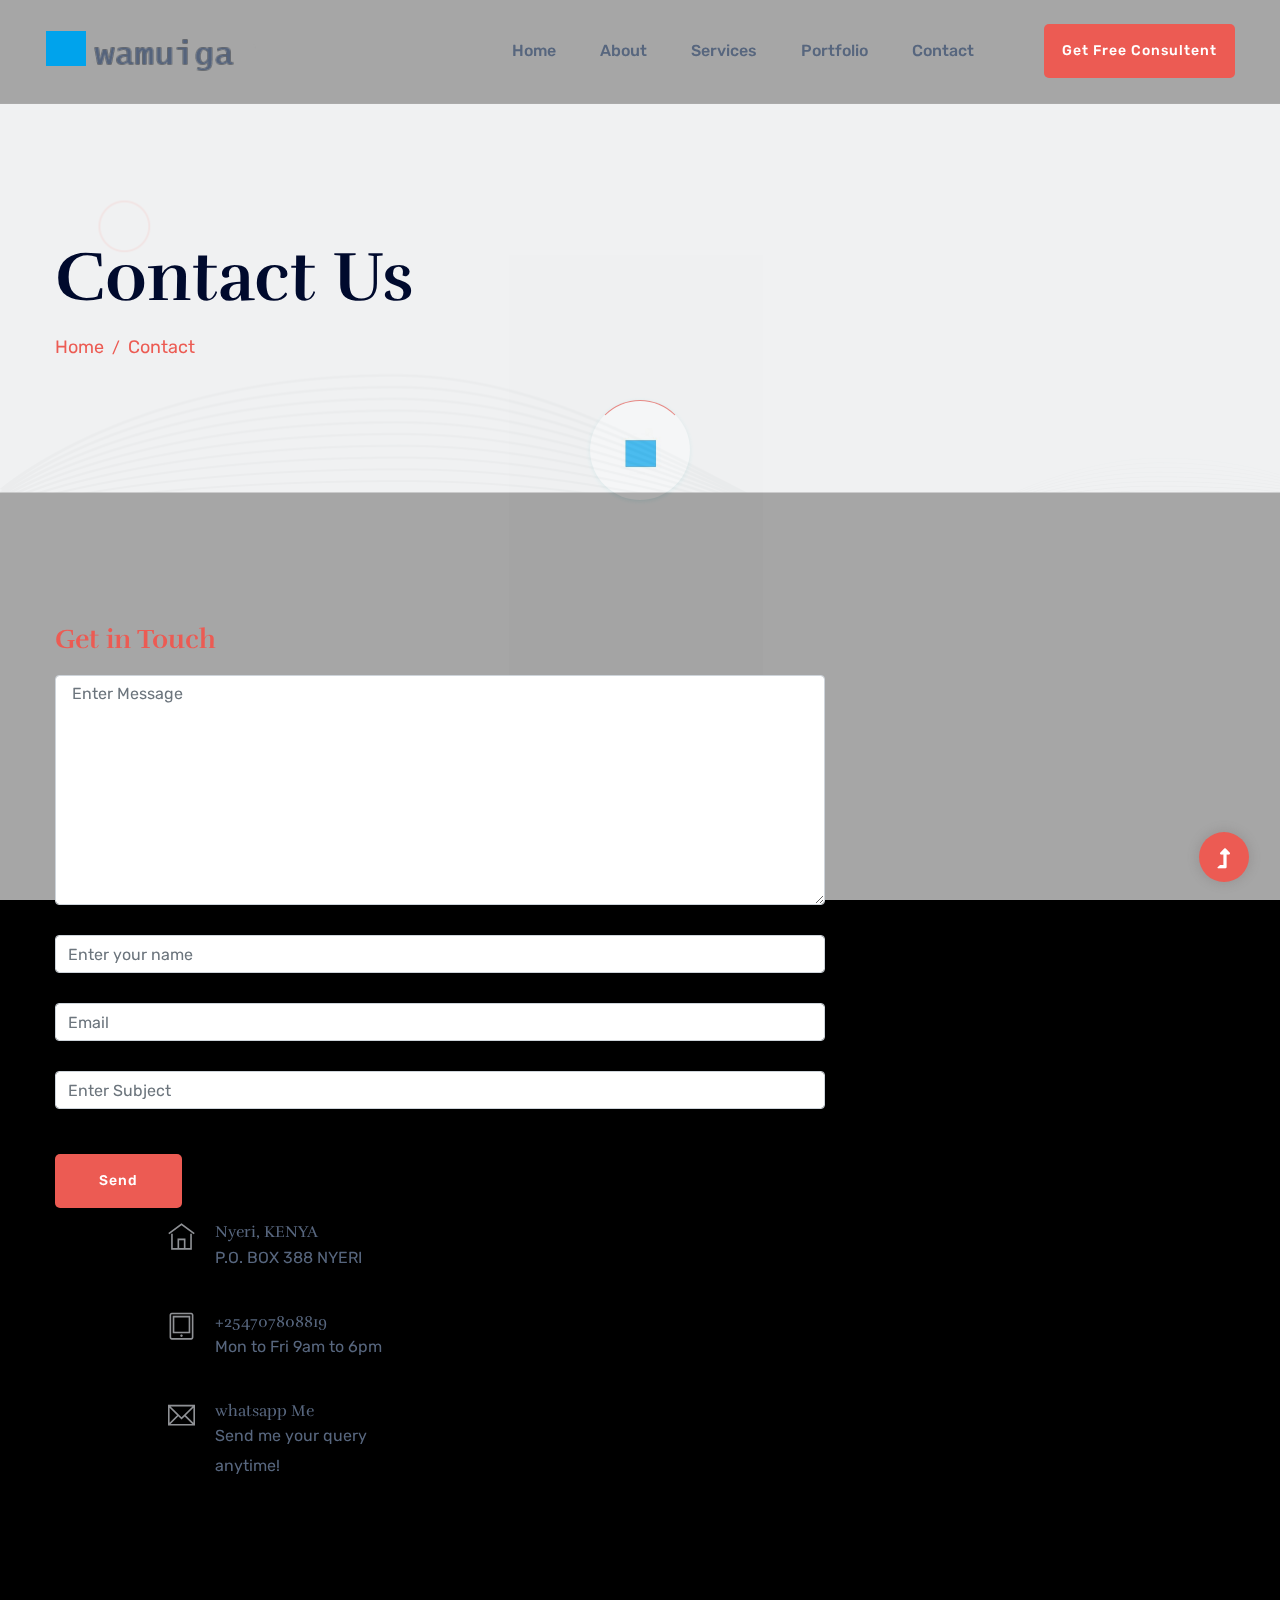
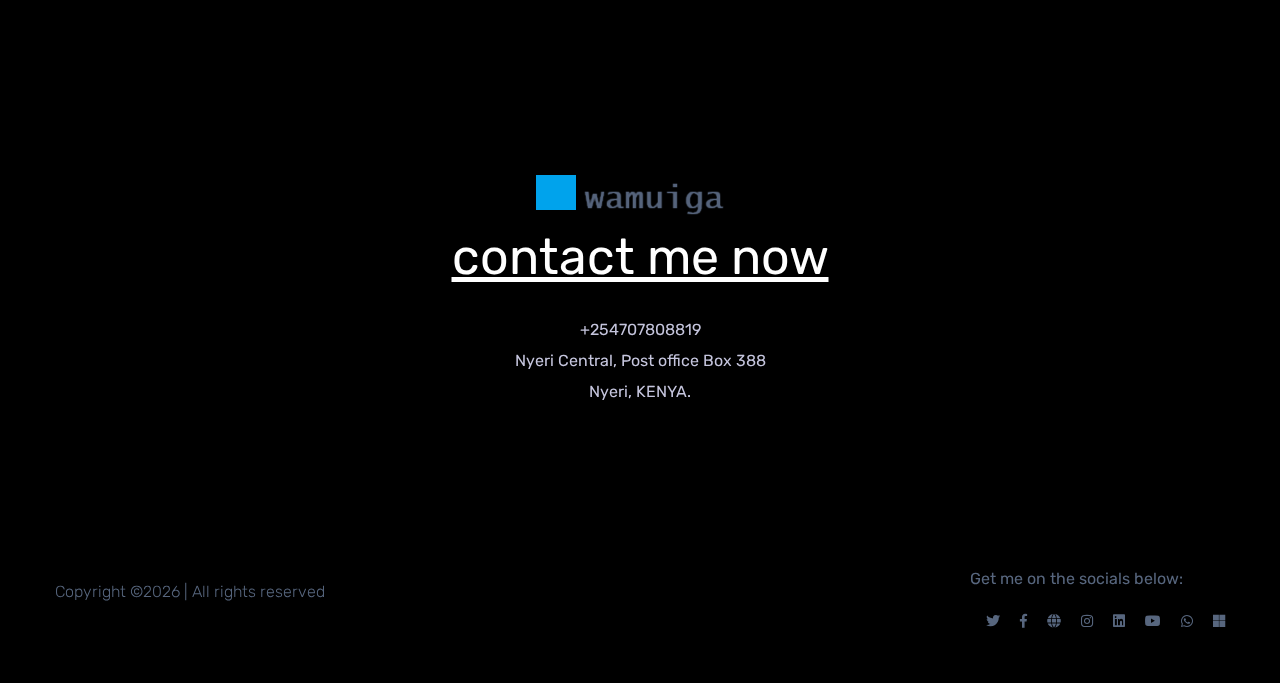
<file: contact.html>
<!doctype html>
<html class="no-js" lang="zxx">

<head>
    <meta charset="utf-8">
    <meta http-equiv="x-ua-compatible" content="ie=edge">
    <title>Wamuiga matu Portfolio | contacts </title>
    <meta name="description" content="">
    <meta name="viewport" content="width=device-width, initial-scale=1">
    <link rel="shortcut icon" type="image/x-icon" href="assets/img/favicon.ico">

   <!-- CSS here -->
        <link rel="stylesheet" href="assets/css/bootstrap.min.css">
        <link rel="stylesheet" href="assets/css/owl.carousel.min.css">
        <link rel="stylesheet" href="assets/css/slicknav.css">
        <link rel="stylesheet" href="assets/css/animate.min.css">
        <link rel="stylesheet" href="assets/css/magnific-popup.css">
        <link rel="stylesheet" href="assets/css/fontawesome-all.min.css">
        <link rel="stylesheet" href="assets/css/themify-icons.css">
        <link rel="stylesheet" href="assets/css/themify-icons.css">
        <link rel="stylesheet" href="assets/css/slick.css">
        <link rel="stylesheet" href="assets/css/nice-select.css">
        <link rel="stylesheet" href="assets/css/style.css">
</head>

<body>
    <!-- Preloader Start -->
    <div id="preloader-active">
        <div class="preloader d-flex align-items-center justify-content-center">
            <div class="preloader-inner position-relative">
                <div class="preloader-circle"></div>
                <div class="preloader-img pere-text">
                    <img src="assets/img/logo/loder.jpg" alt="">
                </div>
            </div>
        </div>
    </div>
    <!-- Preloader Start -->
    <header>
        <!-- Header Start -->
        <div class="header-area">
                <div class="main-header  header-sticky">
                    <div class="container-fluid">
                        <div class="row align-items-center">
                            <!-- Logo -->
                            <div class="col-xl-2 col-lg-2 col-md-1">
                                <div class="logo">
                                    <a href="index.html"><img src="assets/img/logo/logo.png" alt=""></a>
                                </div>
                            </div>
                            <div class="col-xl-10 col-lg-10 col-md-10">
                                <div class="menu-main d-flex align-items-center justify-content-end">
                                    <!-- Main-menu -->
                                    <div class="main-menu f-right d-none d-lg-block">
                                      <nav>
                                          <ul  id="navigation">
                                              <li><a style="color:#57667e" href="index.html">Home</a></li>
                                              <li><a style="color:#57667e" href="about.html">About</a></li>
                                              <li><a style="color:#57667e" href="services.html">Services</a></li>
                                              <li><a style="color:#57667e" href="portfolio.html">Portfolio</a></li>


                                              <li><a style="color:#57667e;" href="contact.html">Contact</a></li>
                                          </ul>
                                      </nav>
                                    </div>
                                    <div class="header-right-btn f-right d-none d-xl-block ml-20">
                                        <a href="contact.html" class="btn header-btn">Get Free Consultent</a>
                                    </div>
                                </div>
                            </div>
                            <!-- Mobile Menu -->
                            <div class="col-12">
                                <div class="mobile_menu d-block d-lg-none"></div>
                            </div>
                        </div>
                    </div>
                </div>
        </div>
        <!-- Header End -->
    </header>
    <main>

        <!-- Hero Start -->
        <div class="slider-area ">
            <div class="slider-height2 d-flex align-items-center">
                <div class="container">
                    <div class="row">
                        <div class="col-xl-12">
                            <div class="hero-cap">
                                <h2>Contact Us</h2>
                                <nav aria-label="breadcrumb ">
                                    <ol class="breadcrumb">
                                    <li class="breadcrumb-item"><a href="index.html">Home</a></li>
                                    <li class="breadcrumb-item"><a href="contact.html">Contact</a></li>
                                    </ol>
                                </nav>
                            </div>
                        </div>
                    </div>
                </div>
            </div>
        </div>
        <!-- Hero End -->
        <!-- ================ contact section start ================= -->
        <section class="contact-section">
            <div class="container">
                <div class="row">
                    <div class="col-12">
                        <h2  style="color:#ec5b53;"class="contact-title">Get in Touch</h2>
                    </div>
                    <div class="col-lg-8">
                        <form method="post"  netlify action="thankyou.html"   netlify-honeypot="bot-field" data-netlify-recaptcha="true">


                            <p class="hidden">


                                        <textarea class="form-control w-100" name="message" id="message" cols="30" rows="9" padding="4px" onfocus="this.placeholder = ''" onblur="this.placeholder = 'Enter Message'" placeholder=" Enter Message" required></textarea><br>


                                        <input class="form-control valid" name="name" id="name" type="text" onfocus="this.placeholder = ''" onblur="this.placeholder = 'Enter your name'" placeholder="Enter your name" required><br>


                                        <input class="form-control valid" name="email" id="email" type="email" onfocus="this.placeholder = ''" onblur="this.placeholder = 'Enter email address'" placeholder="Email" required><br>



                                        <input class="form-control" name="subject" id="subject" type="text" onfocus="this.placeholder = ''" onblur="this.placeholder = 'Enter Subject'" placeholder="Enter Subject" required><br>
                                      </p>
                                        <div data-netlify-recaptcha="true"></div>
                                        <p>
                                <button type="submit" class="btn">Send</button><br>
                            </div>
                        </form>
                    </div>
                    <div class="col-lg-3 offset-lg-1">
                        <div class="media contact-info">
                            <span class="contact-info__icon"><i class="ti-home"></i></span>
                            <div class="media-body">
                                <h3 style="color:#57667e">Nyeri, KENYA</h3>
                                <p style="color:#57667e">P.O. BOX 388 NYERI</p>

                            </div>
                        </div>
                        <div class="media contact-info">
                            <span class="contact-info__icon"><i class="ti-tablet"></i></span>
                            <div class="media-body">
                                <h3 style="color:#57667e">+254707808819</h3>
                                <p style="color:#57667e">Mon to Fri 9am to 6pm</p>
                            </div>
                        </div>
                        <div class="media contact-info">
                            <span class="contact-info__icon"><i class="ti-email"></i></span>
                            <div class="media-body">
                                <h3 style="color:#57667e"><a href="https://api.whatsapp.com/send?phone=254707808819&text=connect%20">whatsapp Me</a></h3>
                                <p style="color:#57667e">Send me your query anytime!</p>
                            </div>
                        </div>
                    </div>
                </div>

        </section>
        <!-- ================ contact section end ================= -->

    </main>
    <footer>
        <!-- Footer Start-->
        <div class="footer-area">
            <div class="container">
               <div class="footer-top footer-padding">
                   <div class="row justify-content-center">
                       <div class="col-lg-6">
                            <div class="footer-top-cap text-center">
                              <img src="assets/img/logo/logo2_footer.png" alt="">
                            <span ><a style="text-decoration:underline;" href="contact.html" onmouseover="this.style.color='red'" onmouseout="this.style.color='#57667e'">contact me now</a></span>
                              <p>+254707808819</p>
                              <p>Nyeri Central, Post office Box 388 </p>
                              <p>Nyeri, KENYA.</p>
                            </div>
                       </div>
                   </div>
               </div>
                <div class="footer-bottom">
                    <div class="row d-flex justify-content-between align-items-center">
                        <div class="col-xl-9 col-lg-8">
                            <div class="footer-copy-right">
                               <p  style="color:#57667e"><!-- Link back to Colorlib can't be removed. Template is licensed under CC BY 3.0. -->
    Copyright &copy;<script>document.write(new Date().getFullYear());</script> | All rights reserved
  <!-- Link back to Colorlib can't be removed. Template is licensed under CC BY 3.0. --></p>
                            </div>
                        </div>
                        <div class="col-xl-3 col-lg-4">
                            <!-- Footer Social -->
                            <div class="footer-social f-right">
                                <p  style="color:#57667e">Get me on the socials below:</p>
                                <a href=" https://twitter.com/JnrDadson?s=09"><i  style="color:#57667e" class="fab fa-twitter"></i></a>
                                <a href="https://www.facebook.com/wamuiga.matu"><i  style="color:#57667e" class="fab fa-facebook-f"></i></a>
                                <a href="mailto:Dadsondee4@gmail.com "><i  style="color:#57667e" class="fas fa-globe"></i></a>
                                <a href="https://www.instagram.com/invites/contact/?i=1d74lgzkj3mss&utm_content=3vdtga7"><i  style="color:#57667e" class="fab fa-instagram"></i></a>
                                <a href="https://www.linkedin.com/in/dadson-dee-834281190"><i  style="color:#57667e" class="fab fa-linkedin"></i></a>
                                <a href="https://www.youtube.com/channel/UCWjIXfrtA2UtVVnbMrunVLg"><i  style="color:#57667e" class="fab fa-youtube"></i></a>
                                <a href="https://api.whatsapp.com/send?phone=254707808819&text=connect%20"><i  style="color:#57667e" class="fab fa-whatsapp"></i></a>
                                <a href="mailto:dadsondee@outlook.com"><i  style="color:#57667e" class='fab fa-microsoft'></i></a>
                            </div>
                        </div>
                    </div>
               </div>
            </div>
        </div>
        <!-- Footer End-->
    </footer>
    <!-- Scroll Up -->
    <div id="back-top" >
        <a title="Go to Top" href="#"> <i class="fas fa-level-up-alt"></i></a>
    </div>

    <!-- JS here -->

		<!-- All JS Custom Plugins Link Here here -->
        <script src="./assets/js/vendor/modernizr-3.5.0.min.js"></script>
		<!-- Jquery, Popper, Bootstrap -->
		<script src="./assets/js/vendor/jquery-1.12.4.min.js"></script>
        <script src="./assets/js/popper.min.js"></script>
        <script src="./assets/js/bootstrap.min.js"></script>
	    <!-- Jquery Mobile Menu -->
        <script src="./assets/js/jquery.slicknav.min.js"></script>

		<!-- Jquery Slick , Owl-Carousel Plugins -->
        <script src="./assets/js/owl.carousel.min.js"></script>
        <script src="./assets/js/slick.min.js"></script>
		<!-- One Page, Animated-HeadLin -->
        <script src="./assets/js/wow.min.js"></script>
		<script src="./assets/js/animated.headline.js"></script>

		<!-- Nice-select, sticky -->
        <script src="./assets/js/jquery.nice-select.min.js"></script>
		<script src="./assets/js/jquery.sticky.js"></script>
        <script src="./assets/js/jquery.magnific-popup.js"></script>

        <!-- contact js -->
        <script src="./assets/js/contact.js"></script>
        <script src="./assets/js/jquery.form.js"></script>
        <script src="./assets/js/jquery.validate.min.js"></script>
        <script src="./assets/js/mail-script.js"></script>
        <script src="./assets/js/jquery.ajaxchimp.min.js"></script>

		<!-- Jquery Plugins, main Jquery -->
        <script src="./assets/js/plugins.js"></script>
        <script src="./assets/js/main.js"></script>

    </body>

</html>
</file>
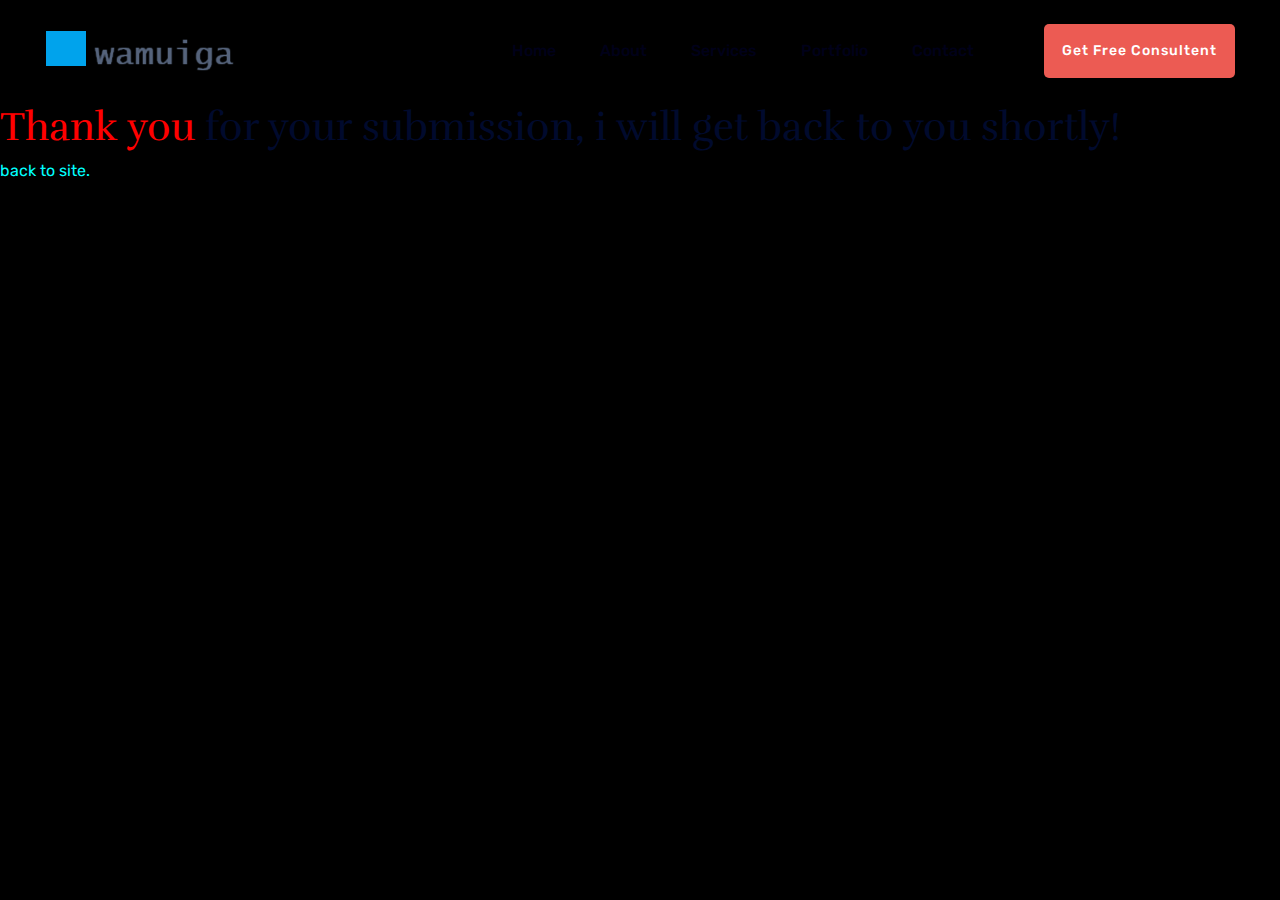
<file: thankyou.html>
<!DOCTYPE html>
<html lang="en" dir="ltr">
      <html class="no-js" lang="zxx">
        <head>
            <meta charset="utf-8">
            <meta http-equiv="x-ua-compatible" content="ie=edge">
            <title>Thank You | Portfolio</title>
            <meta name="description" content="">
            <meta name="viewport" content="width=device-width, initial-scale=1">
            <link rel="manifest" href="site.webmanifest">
    		<link rel="shortcut icon" type="image/x-icon" href="assets/img/favicon.ico">

        <link rel="stylesheet" href="assets/css/bootstrap.min.css">
        <link rel="stylesheet" href="assets/css/owl.carousel.min.css">
        <link rel="stylesheet" href="assets/css/slicknav.css">
        <link rel="stylesheet" href="assets/css/flaticon.css">
        <link rel="stylesheet" href="assets/css/animate.min.css">
        <link rel="stylesheet" href="assets/css/magnific-popup.css">
        <link rel="stylesheet" href="assets/css/fontawesome-all.min.css">
        <link rel="stylesheet" href="assets/css/themify-icons.css">
        <link rel="stylesheet" href="assets/css/slick.css">
        <link rel="stylesheet" href="assets/css/nice-select.css">
        <link rel="stylesheet" href="assets/css/style.css">
      </head>


  <body>



     <header>
         <!-- Header Start -->
         <div class="header-area">
                 <div class="main-header  header-sticky">
                     <div class="container-fluid">
                         <div class="row align-items-center">
                             <!-- Logo -->
                             <div class="col-xl-2 col-lg-2 col-md-1">
                                 <div class="logo">
                                     <a href="index.html"><img src="assets/img/logo/logo.png" alt=""></a>
                                 </div>
                             </div>
                             <div class="col-xl-10 col-lg-10 col-md-10">
                                 <div class="menu-main d-flex align-items-center justify-content-end">
                                     <!-- Main-menu -->
                                     <div class="main-menu f-right d-none d-lg-block">
                                         <nav>
                                             <ul id="navigation">
                                                 <li><a href="index.html">Home</a></li>
                                                 <li><a href="about.html">About</a></li>
                                                 <li><a href="services.html">Services</a></li>
                                                 <li><a href="portfolio.html">Portfolio</a></li>



                                                 <li><a href="contact.html">Contact</a></li>
                                            </ul>
                                         </nav>
                                     </div>
                                     <div class="header-right-btn f-right d-none d-xl-block ml-20">
                                         <a href="contact.html" class="btn header-btn">Get Free Consultent</a>
                                     </div>
                                 </div>
                             </div>
                             <!-- Mobile Menu -->
                             <div class="col-12">
                                 <div class="mobile_menu d-block d-lg-none"></div>
                             </div>
                           </div>
                           </div>
                           </div>
                           </div>


                           </header>
                           <main>
                             <h1><span style="color:red">Thank you</span> for your submission, i will get back to you shortly!</h1>
                             <a style="color:aqua;" href="index.html">back to site.</a>
                           </main>






  </body>
</html>
</file>
<file: assets/css/themify-icons.css>
@font-face {
	font-family: 'themify';
	src:url('../fonts/themify.eot?-fvbane');


	src:url('../fonts/themify.eot?#iefix-fvbane') format('embedded-opentype'),
		url('../fonts/themify.woff?-fvbane') format('woff'),
		url('../fonts/themify.ttf?-fvbane') format('truetype'),
		url('../fonts/themify.svg?-fvbane#themify') format('svg');
	font-weight: normal;
	font-style: normal;
}

[class^="ti-"], [class*=" ti-"] {
	font-family: 'themify';
	speak: none;
	font-style: normal;
	font-weight: normal;
	font-variant: normal;
	text-transform: none;
	line-height: 1;

	/* Better Font Rendering =========== */
	-webkit-font-smoothing: antialiased;
	-moz-osx-font-smoothing: grayscale;
}

.ti-wand:before {
	content: "\e600";
}
.ti-volume:before {
	content: "\e601";
}
.ti-user:before {
	content: "\e602";
}
.ti-unlock:before {
	content: "\e603";
}
.ti-unlink:before {
	content: "\e604";
}
.ti-trash:before {
	content: "\e605";
}
.ti-thought:before {
	content: "\e606";
}
.ti-target:before {
	content: "\e607";
}
.ti-tag:before {
	content: "\e608";
}
.ti-tablet:before {
	content: "\e609";
}
.ti-star:before {
	content: "\e60a";
}
.ti-spray:before {
	content: "\e60b";
}
.ti-signal:before {
	content: "\e60c";
}
.ti-shopping-cart:before {
	content: "\e60d";
}
.ti-shopping-cart-full:before {
	content: "\e60e";
}
.ti-settings:before {
	content: "\e60f";
}
.ti-search:before {
	content: "\e610";
}
.ti-zoom-in:before {
	content: "\e611";
}
.ti-zoom-out:before {
	content: "\e612";
}
.ti-cut:before {
	content: "\e613";
}
.ti-ruler:before {
	content: "\e614";
}
.ti-ruler-pencil:before {
	content: "\e615";
}
.ti-ruler-alt:before {
	content: "\e616";
}
.ti-bookmark:before {
	content: "\e617";
}
.ti-bookmark-alt:before {
	content: "\e618";
}
.ti-reload:before {
	content: "\e619";
}
.ti-plus:before {
	content: "\e61a";
}
.ti-pin:before {
	content: "\e61b";
}
.ti-pencil:before {
	content: "\e61c";
}
.ti-pencil-alt:before {
	content: "\e61d";
}
.ti-paint-roller:before {
	content: "\e61e";
}
.ti-paint-bucket:before {
	content: "\e61f";
}
.ti-na:before {
	content: "\e620";
}
.ti-mobile:before {
	content: "\e621";
}
.ti-minus:before {
	content: "\e622";
}
.ti-medall:before {
	content: "\e623";
}
.ti-medall-alt:before {
	content: "\e624";
}
.ti-marker:before {
	content: "\e625";
}
.ti-marker-alt:before {
	content: "\e626";
}
.ti-arrow-up:before {
	content: "\e627";
}
.ti-arrow-right:before {
	content: "\e628";
}
.ti-arrow-left:before {
	content: "\e629";
}
.ti-arrow-down:before {
	content: "\e62a";
}
.ti-lock:before {
	content: "\e62b";
}
.ti-location-arrow:before {
	content: "\e62c";
}
.ti-link:before {
	content: "\e62d";
}
.ti-layout:before {
	content: "\e62e";
}
.ti-layers:before {
	content: "\e62f";
}
.ti-layers-alt:before {
	content: "\e630";
}
.ti-key:before {
	content: "\e631";
}
.ti-import:before {
	content: "\e632";
}
.ti-image:before {
	content: "\e633";
}
.ti-heart:before {
	content: "\e634";
}
.ti-heart-broken:before {
	content: "\e635";
}
.ti-hand-stop:before {
	content: "\e636";
}
.ti-hand-open:before {
	content: "\e637";
}
.ti-hand-drag:before {
	content: "\e638";
}
.ti-folder:before {
	content: "\e639";
}
.ti-flag:before {
	content: "\e63a";
}
.ti-flag-alt:before {
	content: "\e63b";
}
.ti-flag-alt-2:before {
	content: "\e63c";
}
.ti-eye:before {
	content: "\e63d";
}
.ti-export:before {
	content: "\e63e";
}
.ti-exchange-vertical:before {
	content: "\e63f";
}
.ti-desktop:before {
	content: "\e640";
}
.ti-cup:before {
	content: "\e641";
}
.ti-crown:before {
	content: "\e642";
}
.ti-comments:before {
	content: "\e643";
}
.ti-comment:before {
	content: "\e644";
}
.ti-comment-alt:before {
	content: "\e645";
}
.ti-close:before {
	content: "\e646";
}
.ti-clip:before {
	content: "\e647";
}
.ti-angle-up:before {
	content: "\e648";
}
.ti-angle-right:before {
	content: "\e649";
}
.ti-angle-left:before {
	content: "\e64a";
}
.ti-angle-down:before {
	content: "\e64b";
}
.ti-check:before {
	content: "\e64c";
}
.ti-check-box:before {
	content: "\e64d";
}
.ti-camera:before {
	content: "\e64e";
}
.ti-announcement:before {
	content: "\e64f";
}
.ti-brush:before {
	content: "\e650";
}
.ti-briefcase:before {
	content: "\e651";
}
.ti-bolt:before {
	content: "\e652";
}
.ti-bolt-alt:before {
	content: "\e653";
}
.ti-blackboard:before {
	content: "\e654";
}
.ti-bag:before {
	content: "\e655";
}
.ti-move:before {
	content: "\e656";
}
.ti-arrows-vertical:before {
	content: "\e657";
}
.ti-arrows-horizontal:before {
	content: "\e658";
}
.ti-fullscreen:before {
	content: "\e659";
}
.ti-arrow-top-right:before {
	content: "\e65a";
}
.ti-arrow-top-left:before {
	content: "\e65b";
}
.ti-arrow-circle-up:before {
	content: "\e65c";
}
.ti-arrow-circle-right:before {
	content: "\e65d";
}
.ti-arrow-circle-left:before {
	content: "\e65e";
}
.ti-arrow-circle-down:before {
	content: "\e65f";
}
.ti-angle-double-up:before {
	content: "\e660";
}
.ti-angle-double-right:before {
	content: "\e661";
}
.ti-angle-double-left:before {
	content: "\e662";
}
.ti-angle-double-down:before {
	content: "\e663";
}
.ti-zip:before {
	content: "\e664";
}
.ti-world:before {
	content: "\e665";
}
.ti-wheelchair:before {
	content: "\e666";
}
.ti-view-list:before {
	content: "\e667";
}
.ti-view-list-alt:before {
	content: "\e668";
}
.ti-view-grid:before {
	content: "\e669";
}
.ti-uppercase:before {
	content: "\e66a";
}
.ti-upload:before {
	content: "\e66b";
}
.ti-underline:before {
	content: "\e66c";
}
.ti-truck:before {
	content: "\e66d";
}
.ti-timer:before {
	content: "\e66e";
}
.ti-ticket:before {
	content: "\e66f";
}
.ti-thumb-up:before {
	content: "\e670";
}
.ti-thumb-down:before {
	content: "\e671";
}
.ti-text:before {
	content: "\e672";
}
.ti-stats-up:before {
	content: "\e673";
}
.ti-stats-down:before {
	content: "\e674";
}
.ti-split-v:before {
	content: "\e675";
}
.ti-split-h:before {
	content: "\e676";
}
.ti-smallcap:before {
	content: "\e677";
}
.ti-shine:before {
	content: "\e678";
}
.ti-shift-right:before {
	content: "\e679";
}
.ti-shift-left:before {
	content: "\e67a";
}
.ti-shield:before {
	content: "\e67b";
}
.ti-notepad:before {
	content: "\e67c";
}
.ti-server:before {
	content: "\e67d";
}
.ti-quote-right:before {
	content: "\e67e";
}
.ti-quote-left:before {
	content: "\e67f";
}
.ti-pulse:before {
	content: "\e680";
}
.ti-printer:before {
	content: "\e681";
}
.ti-power-off:before {
	content: "\e682";
}
.ti-plug:before {
	content: "\e683";
}
.ti-pie-chart:before {
	content: "\e684";
}
.ti-paragraph:before {
	content: "\e685";
}
.ti-panel:before {
	content: "\e686";
}
.ti-package:before {
	content: "\e687";
}
.ti-music:before {
	content: "\e688";
}
.ti-music-alt:before {
	content: "\e689";
}
.ti-mouse:before {
	content: "\e68a";
}
.ti-mouse-alt:before {
	content: "\e68b";
}
.ti-money:before {
	content: "\e68c";
}
.ti-microphone:before {
	content: "\e68d";
}
.ti-menu:before {
	content: "\e68e";
}
.ti-menu-alt:before {
	content: "\e68f";
}
.ti-map:before {
	content: "\e690";
}
.ti-map-alt:before {
	content: "\e691";
}
.ti-loop:before {
	content: "\e692";
}
.ti-location-pin:before {
	content: "\e693";
}
.ti-list:before {
	content: "\e694";
}
.ti-light-bulb:before {
	content: "\e695";
}
.ti-Italic:before {
	content: "\e696";
}
.ti-info:before {
	content: "\e697";
}
.ti-infinite:before {
	content: "\e698";
}
.ti-id-badge:before {
	content: "\e699";
}
.ti-hummer:before {
	content: "\e69a";
}
.ti-home:before {
	content: "\e69b";
}
.ti-help:before {
	content: "\e69c";
}
.ti-headphone:before {
	content: "\e69d";
}
.ti-harddrives:before {
	content: "\e69e";
}
.ti-harddrive:before {
	content: "\e69f";
}
.ti-gift:before {
	content: "\e6a0";
}
.ti-game:before {
	content: "\e6a1";
}
.ti-filter:before {
	content: "\e6a2";
}
.ti-files:before {
	content: "\e6a3";
}
.ti-file:before {
	content: "\e6a4";
}
.ti-eraser:before {
	content: "\e6a5";
}
.ti-envelope:before {
	content: "\e6a6";
}
.ti-download:before {
	content: "\e6a7";
}
.ti-direction:before {
	content: "\e6a8";
}
.ti-direction-alt:before {
	content: "\e6a9";
}
.ti-dashboard:before {
	content: "\e6aa";
}
.ti-control-stop:before {
	content: "\e6ab";
}
.ti-control-shuffle:before {
	content: "\e6ac";
}
.ti-control-play:before {
	content: "\e6ad";
}
.ti-control-pause:before {
	content: "\e6ae";
}
.ti-control-forward:before {
	content: "\e6af";
}
.ti-control-backward:before {
	content: "\e6b0";
}
.ti-cloud:before {
	content: "\e6b1";
}
.ti-cloud-up:before {
	content: "\e6b2";
}
.ti-cloud-down:before {
	content: "\e6b3";
}
.ti-clipboard:before {
	content: "\e6b4";
}
.ti-car:before {
	content: "\e6b5";
}
.ti-calendar:before {
	content: "\e6b6";
}
.ti-book:before {
	content: "\e6b7";
}
.ti-bell:before {
	content: "\e6b8";
}
.ti-basketball:before {
	content: "\e6b9";
}
.ti-bar-chart:before {
	content: "\e6ba";
}
.ti-bar-chart-alt:before {
	content: "\e6bb";
}
.ti-back-right:before {
	content: "\e6bc";
}
.ti-back-left:before {
	content: "\e6bd";
}
.ti-arrows-corner:before {
	content: "\e6be";
}
.ti-archive:before {
	content: "\e6bf";
}
.ti-anchor:before {
	content: "\e6c0";
}
.ti-align-right:before {
	content: "\e6c1";
}
.ti-align-left:before {
	content: "\e6c2";
}
.ti-align-justify:before {
	content: "\e6c3";
}
.ti-align-center:before {
	content: "\e6c4";
}
.ti-alert:before {
	content: "\e6c5";
}
.ti-alarm-clock:before {
	content: "\e6c6";
}
.ti-agenda:before {
	content: "\e6c7";
}
.ti-write:before {
	content: "\e6c8";
}
.ti-window:before {
	content: "\e6c9";
}
.ti-widgetized:before {
	content: "\e6ca";
}
.ti-widget:before {
	content: "\e6cb";
}
.ti-widget-alt:before {
	content: "\e6cc";
}
.ti-wallet:before {
	content: "\e6cd";
}
.ti-video-clapper:before {
	content: "\e6ce";
}
.ti-video-camera:before {
	content: "\e6cf";
}
.ti-vector:before {
	content: "\e6d0";
}
.ti-themify-logo:before {
	content: "\e6d1";
}
.ti-themify-favicon:before {
	content: "\e6d2";
}
.ti-themify-favicon-alt:before {
	content: "\e6d3";
}
.ti-support:before {
	content: "\e6d4";
}
.ti-stamp:before {
	content: "\e6d5";
}
.ti-split-v-alt:before {
	content: "\e6d6";
}
.ti-slice:before {
	content: "\e6d7";
}
.ti-shortcode:before {
	content: "\e6d8";
}
.ti-shift-right-alt:before {
	content: "\e6d9";
}
.ti-shift-left-alt:before {
	content: "\e6da";
}
.ti-ruler-alt-2:before {
	content: "\e6db";
}
.ti-receipt:before {
	content: "\e6dc";
}
.ti-pin2:before {
	content: "\e6dd";
}
.ti-pin-alt:before {
	content: "\e6de";
}
.ti-pencil-alt2:before {
	content: "\e6df";
}
.ti-palette:before {
	content: "\e6e0";
}
.ti-more:before {
	content: "\e6e1";
}
.ti-more-alt:before {
	content: "\e6e2";
}
.ti-microphone-alt:before {
	content: "\e6e3";
}
.ti-magnet:before {
	content: "\e6e4";
}
.ti-line-double:before {
	content: "\e6e5";
}
.ti-line-dotted:before {
	content: "\e6e6";
}
.ti-line-dashed:before {
	content: "\e6e7";
}
.ti-layout-width-full:before {
	content: "\e6e8";
}
.ti-layout-width-default:before {
	content: "\e6e9";
}
.ti-layout-width-default-alt:before {
	content: "\e6ea";
}
.ti-layout-tab:before {
	content: "\e6eb";
}
.ti-layout-tab-window:before {
	content: "\e6ec";
}
.ti-layout-tab-v:before {
	content: "\e6ed";
}
.ti-layout-tab-min:before {
	content: "\e6ee";
}
.ti-layout-slider:before {
	content: "\e6ef";
}
.ti-layout-slider-alt:before {
	content: "\e6f0";
}
.ti-layout-sidebar-right:before {
	content: "\e6f1";
}
.ti-layout-sidebar-none:before {
	content: "\e6f2";
}
.ti-layout-sidebar-left:before {
	content: "\e6f3";
}
.ti-layout-placeholder:before {
	content: "\e6f4";
}
.ti-layout-menu:before {
	content: "\e6f5";
}
.ti-layout-menu-v:before {
	content: "\e6f6";
}
.ti-layout-menu-separated:before {
	content: "\e6f7";
}
.ti-layout-menu-full:before {
	content: "\e6f8";
}
.ti-layout-media-right-alt:before {
	content: "\e6f9";
}
.ti-layout-media-right:before {
	content: "\e6fa";
}
.ti-layout-media-overlay:before {
	content: "\e6fb";
}
.ti-layout-media-overlay-alt:before {
	content: "\e6fc";
}
.ti-layout-media-overlay-alt-2:before {
	content: "\e6fd";
}
.ti-layout-media-left-alt:before {
	content: "\e6fe";
}
.ti-layout-media-left:before {
	content: "\e6ff";
}
.ti-layout-media-center-alt:before {
	content: "\e700";
}
.ti-layout-media-center:before {
	content: "\e701";
}
.ti-layout-list-thumb:before {
	content: "\e702";
}
.ti-layout-list-thumb-alt:before {
	content: "\e703";
}
.ti-layout-list-post:before {
	content: "\e704";
}
.ti-layout-list-large-image:before {
	content: "\e705";
}
.ti-layout-line-solid:before {
	content: "\e706";
}
.ti-layout-grid4:before {
	content: "\e707";
}
.ti-layout-grid3:before {
	content: "\e708";
}
.ti-layout-grid2:before {
	content: "\e709";
}
.ti-layout-grid2-thumb:before {
	content: "\e70a";
}
.ti-layout-cta-right:before {
	content: "\e70b";
}
.ti-layout-cta-left:before {
	content: "\e70c";
}
.ti-layout-cta-center:before {
	content: "\e70d";
}
.ti-layout-cta-btn-right:before {
	content: "\e70e";
}
.ti-layout-cta-btn-left:before {
	content: "\e70f";
}
.ti-layout-column4:before {
	content: "\e710";
}
.ti-layout-column3:before {
	content: "\e711";
}
.ti-layout-column2:before {
	content: "\e712";
}
.ti-layout-accordion-separated:before {
	content: "\e713";
}
.ti-layout-accordion-merged:before {
	content: "\e714";
}
.ti-layout-accordion-list:before {
	content: "\e715";
}
.ti-ink-pen:before {
	content: "\e716";
}
.ti-info-alt:before {
	content: "\e717";
}
.ti-help-alt:before {
	content: "\e718";
}
.ti-headphone-alt:before {
	content: "\e719";
}
.ti-hand-point-up:before {
	content: "\e71a";
}
.ti-hand-point-right:before {
	content: "\e71b";
}
.ti-hand-point-left:before {
	content: "\e71c";
}
.ti-hand-point-down:before {
	content: "\e71d";
}
.ti-gallery:before {
	content: "\e71e";
}
.ti-face-smile:before {
	content: "\e71f";
}
.ti-face-sad:before {
	content: "\e720";
}
.ti-credit-card:before {
	content: "\e721";
}
.ti-control-skip-forward:before {
	content: "\e722";
}
.ti-control-skip-backward:before {
	content: "\e723";
}
.ti-control-record:before {
	content: "\e724";
}
.ti-control-eject:before {
	content: "\e725";
}
.ti-comments-smiley:before {
	content: "\e726";
}
.ti-brush-alt:before {
	content: "\e727";
}
.ti-youtube:before {
	content: "\e728";
}
.ti-vimeo:before {
	content: "\e729";
}
.ti-twitter:before {
	content: "\e72a";
}
.ti-time:before {
	content: "\e72b";
}
.ti-tumblr:before {
	content: "\e72c";
}
.ti-skype:before {
	content: "\e72d";
}
.ti-share:before {
	content: "\e72e";
}
.ti-share-alt:before {
	content: "\e72f";
}
.ti-rocket:before {
	content: "\e730";
}
.ti-pinterest:before {
	content: "\e731";
}
.ti-new-window:before {
	content: "\e732";
}
.ti-microsoft:before {
	content: "\e733";
}
.ti-list-ol:before {
	content: "\e734";
}
.ti-linkedin:before {
	content: "\e735";
}
.ti-layout-sidebar-2:before {
	content: "\e736";
}
.ti-layout-grid4-alt:before {
	content: "\e737";
}
.ti-layout-grid3-alt:before {
	content: "\e738";
}
.ti-layout-grid2-alt:before {
	content: "\e739";
}
.ti-layout-column4-alt:before {
	content: "\e73a";
}
.ti-layout-column3-alt:before {
	content: "\e73b";
}
.ti-layout-column2-alt:before {
	content: "\e73c";
}
.ti-instagram:before {
	content: "\e73d";
}
.ti-google:before {
	content: "\e73e";
}
.ti-github:before {
	content: "\e73f";
}
.ti-flickr:before {
	content: "\e740";
}
.ti-facebook:before {
	content: "\e741";
}
.ti-dropbox:before {
	content: "\e742";
}
.ti-dribbble:before {
	content: "\e743";
}
.ti-apple:before {
	content: "\e744";
}
.ti-android:before {
	content: "\e745";
}
.ti-save:before {
	content: "\e746";
}
.ti-save-alt:before {
	content: "\e747";
}
.ti-yahoo:before {
	content: "\e748";
}
.ti-wordpress:before {
	content: "\e749";
}
.ti-vimeo-alt:before {
	content: "\e74a";
}
.ti-twitter-alt:before {
	content: "\e74b";
}
.ti-tumblr-alt:before {
	content: "\e74c";
}
.ti-trello:before {
	content: "\e74d";
}
.ti-stack-overflow:before {
	content: "\e74e";
}
.ti-soundcloud:before {
	content: "\e74f";
}
.ti-sharethis:before {
	content: "\e750";
}
.ti-sharethis-alt:before {
	content: "\e751";
}
.ti-reddit:before {
	content: "\e752";
}
.ti-pinterest-alt:before {
	content: "\e753";
}
.ti-microsoft-alt:before {
	content: "\e754";
}
.ti-linux:before {
	content: "\e755";
}
.ti-jsfiddle:before {
	content: "\e756";
}
.ti-joomla:before {
	content: "\e757";
}
.ti-html5:before {
	content: "\e758";
}
.ti-flickr-alt:before {
	content: "\e759";
}
.ti-email:before {
	content: "\e75a";
}
.ti-drupal:before {
	content: "\e75b";
}
.ti-dropbox-alt:before {
	content: "\e75c";
}
.ti-css3:before {
	content: "\e75d";
}
.ti-rss:before {
	content: "\e75e";
}
.ti-rss-alt:before {
	content: "\e75f";
}
</file>
<file: assets/css/nice-select.css>
.nice-select {
  -webkit-tap-highlight-color: transparent;
  background-color: #fff;
  border-radius: 5px;
  border: solid 1px #e8e8e8;
  box-sizing: border-box;
  clear: both;
  cursor: pointer;
  display: block;
  float: left;
  font-family: inherit;
  font-size: 14px;
  font-weight: normal;
  height: 42px;
  line-height: 40px;
  outline: none;
  padding-left: 18px;
  padding-right: 30px;
  position: relative;
  text-align: left !important;
  -webkit-transition: all 0.2s ease-in-out;
  transition: all 0.2s ease-in-out;
  -webkit-user-select: none;
     -moz-user-select: none;
      -ms-user-select: none;
          user-select: none;
  white-space: nowrap;
  width: auto; }
  .nice-select:hover {
    border-color: #dbdbdb; }
  .nice-select:active, .nice-select.open, .nice-select:focus {
    border-color: #999; }
  .nice-select:after {
    border-bottom: 2px solid #999;
    border-right: 2px solid #999;
    content: '';
    display: block;
    height: 5px;
    margin-top: -4px;
    pointer-events: none;
    position: absolute;
    right: 12px;
    top: 50%;
    -webkit-transform-origin: 66% 66%;
        -ms-transform-origin: 66% 66%;
            transform-origin: 66% 66%;
    -webkit-transform: rotate(45deg);
        -ms-transform: rotate(45deg);
            transform: rotate(45deg);
    -webkit-transition: all 0.15s ease-in-out;
    transition: all 0.15s ease-in-out;
    width: 5px; }
  .nice-select.open:after {
    -webkit-transform: rotate(-135deg);
        -ms-transform: rotate(-135deg);
            transform: rotate(-135deg); }
  .nice-select.open .list {
    opacity: 1;
    pointer-events: auto;
    -webkit-transform: scale(1) translateY(0);
        -ms-transform: scale(1) translateY(0);
            transform: scale(1) translateY(0); }
  .nice-select.disabled {
    border-color: #ededed;
    color: #999;
    pointer-events: none; }
    .nice-select.disabled:after {
      border-color: #cccccc; }
  .nice-select.wide {
    width: 100%; }
    .nice-select.wide .list {
      left: 0 !important;
      right: 0 !important; }
  .nice-select.right {
    float: right; }
    .nice-select.right .list {
      left: auto;
      right: 0; }
  .nice-select.small {
    font-size: 12px;
    height: 36px;
    line-height: 34px; }
    .nice-select.small:after {
      height: 4px;
      width: 4px; }
    .nice-select.small .option {
      line-height: 34px;
      min-height: 34px; }
  .nice-select .list {
    background-color: #fff;
    border-radius: 5px;
    box-shadow: 0 0 0 1px rgba(68, 68, 68, 0.11);
    box-sizing: border-box;
    margin-top: 4px;
    opacity: 0;
    overflow: hidden;
    padding: 0;
    pointer-events: none;
    position: absolute;
    top: 100%;
    left: 0;
    -webkit-transform-origin: 50% 0;
        -ms-transform-origin: 50% 0;
            transform-origin: 50% 0;
    -webkit-transform: scale(0.75) translateY(-21px);
        -ms-transform: scale(0.75) translateY(-21px);
            transform: scale(0.75) translateY(-21px);
    -webkit-transition: all 0.2s cubic-bezier(0.5, 0, 0, 1.25), opacity 0.15s ease-out;
    transition: all 0.2s cubic-bezier(0.5, 0, 0, 1.25), opacity 0.15s ease-out;
    z-index: 9; }
    .nice-select .list:hover .option:not(:hover) {
      background-color: transparent !important; }
  .nice-select .option {
    cursor: pointer;
    font-weight: 400;
    line-height: 40px;
    list-style: none;
    min-height: 40px;
    outline: none;
    padding-left: 18px;
    padding-right: 29px;
    text-align: left;
    -webkit-transition: all 0.2s;
    transition: all 0.2s; }
    .nice-select .option:hover, .nice-select .option.focus, .nice-select .option.selected.focus {
      background-color: #f6f6f6; }
    .nice-select .option.selected {
      font-weight: bold; }
    .nice-select .option.disabled {
      background-color: transparent;
      color: #999;
      cursor: default; }

.no-csspointerevents .nice-select .list {
  display: none; }

.no-csspointerevents .nice-select.open .list {
  display: block; }
</file>
<file: assets/css/style.css>
@import url("https://fonts.googleapis.com/css?family=Rubik:300,400,500,700,900|Rufina:400,700&display=swap");
.white-bg{background:#ffffff}
.gray-bg{background:#f5f5f5}
.gray-bg{background:#f7f7fd}
.white-bg{background:#fff}
.black-bg{background:#16161a}
.theme-bg{background:#ec5b53}
.brand-bg{background:#f1f4fa}
.testimonial-bg{background:#f9fafc}
.white-color{color:#fff}
.black-color{color:#16161a}
.theme-color{color:#ec5b53}
.boxed-btn{background:#fff;
  color:#ec5b53 !important;
  display:inline-block;
  padding:18px 44px;font-family:"Rufina",serif;font-size:14px;font-weight:400;border:0;border:1px solid #ec5b53;letter-spacing:3px;text-align:center;color:#ec5b53;text-transform:uppercase;cursor:pointer}.boxed-btn:hover{background:#ec5b53;color:#fff !important;border:1px solid #ec5b53}.boxed-btn:focus{outline:none}.boxed-btn.large-width{width:220px}[data-overlay]{position:relative;background-size:cover;background-repeat:no-repeat;background-position:center center}[data-overlay]
::before{position:absolute;left:0;top:0;right:0;bottom:0;content:""}[data-opacity="1"]
::before{opacity:0.1}[data-opacity="2"]
::before{opacity:0.2}[data-opacity="3"]::before{opacity:0.3}[data-opacity="4"]::before{opacity:0.4}[data-opacity="5"]::before{opacity:0.5}[data-opacity="6"]::before{opacity:0.6}[data-opacity="7"]::before{opacity:0.7}[data-opacity="8"]::before{opacity:0.8}[data-opacity="9"]::before{opacity:0.9}body{font-family:"Rubik",sans-serif;font-weight:normal;font-style:normal}h1,h2,h3,h4,h5,h6{font-family:"Rufina",serif;color:#000a2d;margin-top:0px;font-style:normal;font-weight:500;text-transform:normal}p{font-family:"Rubik",sans-serif;color:#10285d;font-size:16px;line-height:30px;margin-bottom:15px;font-weight:normal}.bg-img-1{background-image:url(../img/slider/slider-img-1.jpg)}.bg-img-2{background-image:url(../img/background-img/bg-img-2.jpg)}.cta-bg-1{background-image:url(../img/background-img/bg-img-3.jpg)}.img{max-width:100%;-webkit-transition:all .3s ease-out 0s;-moz-transition:all .3s ease-out 0s;-ms-transition:all .3s ease-out 0s;-o-transition:all .3s ease-out 0s;transition:all .3s ease-out 0s}.f-left{float:left}.f-right{float:right}.fix{overflow:hidden}.clear{clear:both}a,.button{-webkit-transition:all .3s ease-out 0s;-moz-transition:all .3s ease-out 0s;-ms-transition:all .3s ease-out 0s;-o-transition:all .3s ease-out 0s;transition:all .3s ease-out 0s}a:focus,.button:focus{text-decoration:none;outline:none}a{color:#635c5c}a:hover{color:#fff}a:focus,a:hover,.portfolio-cat a:hover,.footer -menu li a:hover{text-decoration:none}a,button{color:#fff;outline:medium none}button:focus,input:focus,input:focus,textarea,textarea:focus{outline:0}.uppercase{text-transform:uppercase}input:focus::-moz-placeholder{opacity:0;-webkit-transition:.4s;-o-transition:.4s;transition:.4s}.capitalize{text-transform:capitalize}h1 a,h2 a,h3 a,h4 a,h5 a,h6 a{color:inherit}ul{margin:0px;padding:0px}li{list-style:none}hr{border-bottom:1px solid #eceff8;border-top:0 none;margin:30px 0;padding:0}.theme-overlay{position:relative}.theme-overlay::before{background:#1696e7 none repeat scroll 0 0;content:"";height:100%;left:0;opacity:0.6;position:absolute;top:0;width:100%}.overlay{position:relative;z-index:0}.overlay::before{position:absolute;content:"";top:0;left:0;width:100%;height:100%;z-index:-1}.overlay2{position:relative;z-index:0}.overlay2::before{position:absolute;content:"";background-color:#2E2200;top:0;left:0;width:100%;height:100%;z-index:-1;opacity:0.5}.section-padding{padding-top:120px;padding-bottom:120px}.separator{border-top:1px solid #f2f2f2}.mb-90{margin-bottom:90px}@media (max-width: 767px){.mb-90{margin-bottom:30px}}@media (min-width: 768px) and (max-width: 991px){.mb-90{margin-bottom:45px}}.owl-carousel .owl-nav div{background:rgba(255,255,255,0.8) none repeat scroll 0 0;height:40px;left:20px;line-height:40px;font-size:22px;color:#646464;opacity:1;visibility:visible;position:absolute;text-align:center;top:50%;transform:translateY(-50%);transition:all 0.3s ease 0s;width:40px}.owl-carousel .owl-nav div.owl-next{left:auto;right:-30px}.owl-carousel .owl-nav div.owl-next i{position:relative;right:0;top:1px}.owl-carousel .owl-nav div.owl-prev i{position:relative;right:1px;top:0px}.owl-carousel:hover .owl-nav div{opacity:1;visibility:visible}.owl-carousel:hover .owl-nav div:hover{color:#fff;background:#ff3500}.btn{background:#ec5b53;padding:27px 44px;text-transform:capitalize;font-family:"Rubik",sans-serif;color:#fff;cursor:pointer;display:inline-block;font-size:14px;border-radius:5px;-moz-user-select:none;font-weight:500;letter-spacing:1px;line-height:0;margin-bottom:0;margin:10px;cursor:pointer;transition:color 0.4s linear;position:relative;z-index:1;border:0;overflow:hidden;margin:0}.btn::before{content:"";position:absolute;left:0;top:0;width:101%;height:101%;background:#e44239;z-index:1;border-radius:5px;transition:transform 0.5s;transition-timing-function:ease;transform-origin:0 0;transition-timing-function:cubic-bezier(0.5, 1.6, 0.4, 0.7);transform:scaleX(0);border-radius:0}.btn:hover::before{transform:scaleX(1);color:#fff !important;z-index:-1}.btn.focus,.btn:focus{outline:0;box-shadow:none}.header-btn{padding:27px 18px}@media (max-width: 575px){.hero-btn{margin-bottom:20 !important}}@media (max-width: 575px){.btn.btn-black.f-right{float:left;margin-top:20px}}@media only screen and (min-width: 576px) and (max-width: 767px){.btn.btn-black.f-right{float:left;margin-top:20px}}.submit-btn2{background:#ec5b53;width:100%;height:60px;padding:10px 20px;border:0;color:#fff;text-transform:capitalize;cursor:pointer;font-size:16px;border-radius:0px}.border-btn{border:1px solid #e3c6c6;color:#464d65;background:none;border-radius:5px;text-transform:capitalize;padding:25px 57px;-moz-user-select:none;cursor:pointer;display:inline-block;font-size:14px;font-weight:500;letter-spacing:1px;margin-bottom:0;position:relative;transition:color 0.4s linear;position:relative;overflow:hidden;margin:0}@media (max-width: 575px){.border-btn{display:none}}.border-btn::before{border:1px solid transparent;content:"";position:absolute;left:0;top:0;width:101%;height:101%;background:#ec5b53;z-index:-1;transition:transform 0.5s;transition-timing-function:ease;transform-origin:0 0;transition-timing-function:cubic-bezier(0.5, 1.6, 0.4, 0.7);transform:scaleY(0);border-radius:0}.border-btn:hover::before{transform:scaleY(1);border:1px solid transparent}.breadcrumb>.active{color:#888}#scrollUp,#back-top{background:#ec5b53;height:50px;width:50px;right:31px;bottom:18px;position:fixed;color:#fff;font-size:20px;text-align:center;border-radius:50%;line-height:48px;border:2px solid transparent;box-shadow:0 0 10px 3px rgba(108,98,98,0.2)}@media (max-width: 575px){#scrollUp,#back-top{right:16px}}#scrollUp a i,#back-top a i{display:block;line-height:50px}#scrollUp:hover{color:#fff}.sticky-bar{left:0;margin:auto;position:fixed;top:0;width:100%;-webkit-box-shadow:0 10px 15px rgba(25,25,25,0.1);box-shadow:0 10px 15px rgba(25,25,25,0.1);z-index:9999;-webkit-animation:300ms ease-in-out 0s normal none 1 running fadeInDown;animation:300ms ease-in-out 0s normal none 1 running fadeInDown;-webkit-box-shadow:0 10px 15px rgba(25,25,25,0.1);background:#fff}.mt-5{margin-top:5px}.mt-10{margin-top:10px}.mt-15{margin-top:15px}.mt-20{margin-top:20px}.mt-25{margin-top:25px}.mt-30{margin-top:30px}.mt-35{margin-top:35px}.mt-40{margin-top:40px}.mt-45{margin-top:45px}.mt-50{margin-top:50px}.mt-55{margin-top:55px}.mt-60{margin-top:60px}.mt-65{margin-top:65px}.mt-70{margin-top:70px}.mt-75{margin-top:75px}.mt-80{margin-top:80px}.mt-85{margin-top:85px}.mt-90{margin-top:90px}.mt-95{margin-top:95px}.mt-100{margin-top:100px}.mt-105{margin-top:105px}.mt-110{margin-top:110px}.mt-115{margin-top:115px}.mt-120{margin-top:120px}.mt-125{margin-top:125px}.mt-130{margin-top:130px}.mt-135{margin-top:135px}.mt-140{margin-top:140px}.mt-145{margin-top:145px}.mt-150{margin-top:150px}.mt-155{margin-top:155px}.mt-160{margin-top:160px}.mt-165{margin-top:165px}.mt-170{margin-top:170px}.mt-175{margin-top:175px}.mt-180{margin-top:180px}.mt-185{margin-top:185px}.mt-190{margin-top:190px}.mt-195{margin-top:195px}.mt-200{margin-top:200px}.mb-5{margin-bottom:5px}.mb-10{margin-bottom:10px}.mb-15{margin-bottom:15px}.mb-20{margin-bottom:20px}.mb-25{margin-bottom:25px}.mb-30{margin-bottom:30px}.mb-35{margin-bottom:35px}.mb-40{margin-bottom:40px}.mb-45{margin-bottom:45px}.mb-50{margin-bottom:50px}.mb-55{margin-bottom:55px}.mb-60{margin-bottom:60px}.mb-65{margin-bottom:65px}.mb-70{margin-bottom:70px}.mb-75{margin-bottom:75px}.mb-80{margin-bottom:80px}.mb-85{margin-bottom:85px}.mb-90{margin-bottom:90px}.mb-95{margin-bottom:95px}.mb-100{margin-bottom:100px}.mb-105{margin-bottom:105px}.mb-110{margin-bottom:110px}.mb-115{margin-bottom:115px}.mb-120{margin-bottom:120px}.mb-125{margin-bottom:125px}.mb-130{margin-bottom:130px}.mb-135{margin-bottom:135px}.mb-140{margin-bottom:140px}.mb-145{margin-bottom:145px}.mb-150{margin-bottom:150px}.mb-155{margin-bottom:155px}.mb-160{margin-bottom:160px}.mb-165{margin-bottom:165px}.mb-170{margin-bottom:170px}.mb-175{margin-bottom:175px}.mb-180{margin-bottom:180px}.mb-185{margin-bottom:185px}.mb-190{margin-bottom:190px}.mb-195{margin-bottom:195px}.mb-200{margin-bottom:200px}.ml-5{margin-left:5px}.ml-10{margin-left:10px}.ml-15{margin-left:15px}.ml-20{margin-left:20px}.ml-25{margin-left:25px}.ml-30{margin-left:30px}.ml-35{margin-left:35px}.ml-40{margin-left:40px}.ml-45{margin-left:45px}.ml-50{margin-left:50px}.ml-55{margin-left:55px}.ml-60{margin-left:60px}.ml-65{margin-left:65px}.ml-70{margin-left:70px}.ml-75{margin-left:75px}.ml-80{margin-left:80px}.ml-85{margin-left:85px}.ml-90{margin-left:90px}.ml-95{margin-left:95px}.ml-100{margin-left:100px}.ml-105{margin-left:105px}.ml-110{margin-left:110px}.ml-115{margin-left:115px}.ml-120{margin-left:120px}.ml-125{margin-left:125px}.ml-130{margin-left:130px}.ml-135{margin-left:135px}.ml-140{margin-left:140px}.ml-145{margin-left:145px}.ml-150{margin-left:150px}.ml-155{margin-left:155px}.ml-160{margin-left:160px}.ml-165{margin-left:165px}.ml-170{margin-left:170px}.ml-175{margin-left:175px}.ml-180{margin-left:180px}.ml-185{margin-left:185px}.ml-190{margin-left:190px}.ml-195{margin-left:195px}.ml-200{margin-left:200px}.mr-5{margin-right:5px}.mr-10{margin-right:10px}.mr-15{margin-right:15px}.mr-20{margin-right:20px}.mr-25{margin-right:25px}.mr-30{margin-right:30px}.mr-35{margin-right:35px}.mr-40{margin-right:40px}.mr-45{margin-right:45px}.mr-50{margin-right:50px}.mr-55{margin-right:55px}.mr-60{margin-right:60px}.mr-65{margin-right:65px}.mr-70{margin-right:70px}.mr-75{margin-right:75px}.mr-80{margin-right:80px}.mr-85{margin-right:85px}.mr-90{margin-right:90px}.mr-95{margin-right:95px}.mr-100{margin-right:100px}.mr-105{margin-right:105px}.mr-110{margin-right:110px}.mr-115{margin-right:115px}.mr-120{margin-right:120px}.mr-125{margin-right:125px}.mr-130{margin-right:130px}.mr-135{margin-right:135px}.mr-140{margin-right:140px}.mr-145{margin-right:145px}.mr-150{margin-right:150px}.mr-155{margin-right:155px}.mr-160{margin-right:160px}.mr-165{margin-right:165px}.mr-170{margin-right:170px}.mr-175{margin-right:175px}.mr-180{margin-right:180px}.mr-185{margin-right:185px}.mr-190{margin-right:190px}.mr-195{margin-right:195px}.mr-200{margin-right:200px}.pt-5{padding-top:5px}.pt-10{padding-top:10px}.pt-15{padding-top:15px}.pt-20{padding-top:20px}.pt-25{padding-top:25px}.pt-30{padding-top:30px}.pt-35{padding-top:35px}.pt-40{padding-top:40px}.pt-45{padding-top:45px}.pt-50{padding-top:50px}.pt-55{padding-top:55px}.pt-60{padding-top:60px}.pt-65{padding-top:65px}.pt-70{padding-top:70px}.pt-75{padding-top:75px}.pt-80{padding-top:80px}.pt-85{padding-top:85px}.pt-90{padding-top:90px}.pt-95{padding-top:95px}.pt-100{padding-top:100px}.pt-105{padding-top:105px}.pt-110{padding-top:110px}.pt-115{padding-top:115px}.pt-120{padding-top:120px}.pt-125{padding-top:125px}.pt-130{padding-top:130px}.pt-135{padding-top:135px}.pt-140{padding-top:140px}.pt-145{padding-top:145px}.pt-150{padding-top:150px}.pt-155{padding-top:155px}.pt-160{padding-top:160px}.pt-165{padding-top:165px}.pt-170{padding-top:170px}.pt-175{padding-top:175px}.pt-180{padding-top:180px}.pt-185{padding-top:185px}.pt-190{padding-top:190px}.pt-195{padding-top:195px}.pt-200{padding-top:200px}.pt-260{padding-top:260px}.pb-5{padding-bottom:5px}.pb-10{padding-bottom:10px}.pb-15{padding-bottom:15px}.pb-20{padding-bottom:20px}.pb-25{padding-bottom:25px}.pb-30{padding-bottom:30px}.pb-35{padding-bottom:35px}.pb-40{padding-bottom:40px}.pb-45{padding-bottom:45px}.pb-50{padding-bottom:50px}.pb-55{padding-bottom:55px}.pb-60{padding-bottom:60px}.pb-65{padding-bottom:65px}.pb-70{padding-bottom:70px}.pb-75{padding-bottom:75px}.pb-80{padding-bottom:80px}.pb-85{padding-bottom:85px}.pb-90{padding-bottom:90px}.pb-95{padding-bottom:95px}.pb-100{padding-bottom:100px}.pb-105{padding-bottom:105px}.pb-110{padding-bottom:110px}.pb-115{padding-bottom:115px}.pb-120{padding-bottom:120px}.pb-125{padding-bottom:125px}.pb-130{padding-bottom:130px}.pb-135{padding-bottom:135px}.pb-140{padding-bottom:140px}.pb-145{padding-bottom:145px}.pb-150{padding-bottom:150px}.pb-155{padding-bottom:155px}.pb-160{padding-bottom:160px}.pb-165{padding-bottom:165px}.pb-170{padding-bottom:170px}.pb-175{padding-bottom:175px}.pb-180{padding-bottom:180px}.pb-185{padding-bottom:185px}.pb-190{padding-bottom:190px}.pb-195{padding-bottom:195px}.pb-200{padding-bottom:200px}.pl-5{padding-left:5px}.pl-10{padding-left:10px}.pl-15{padding-left:15px}.pl-20{padding-left:20px}.pl-25{padding-left:25px}.pl-30{padding-left:30px}.pl-35{padding-left:35px}.pl-40{padding-left:40px}.pl-45{padding-left:45px}.pl-50{padding-left:50px}.pl-55{padding-left:55px}.pl-60{padding-left:60px}.pl-65{padding-left:65px}.pl-70{padding-left:70px}.pl-75{padding-left:75px}.pl-80{padding-left:80px}.pl-85{padding-left:85px}.pl-90{padding-left:90px}.pl-95{padding-left:95px}.pl-100{padding-left:100px}.pl-105{padding-left:105px}.pl-110{padding-left:110px}.pl-115{padding-left:115px}.pl-120{padding-left:120px}.pl-125{padding-left:125px}.pl-130{padding-left:130px}.pl-135{padding-left:135px}.pl-140{padding-left:140px}.pl-145{padding-left:145px}.pl-150{padding-left:150px}.pl-155{padding-left:155px}.pl-160{padding-left:160px}.pl-165{padding-left:165px}.pl-170{padding-left:170px}.pl-175{padding-left:175px}.pl-180{padding-left:180px}.pl-185{padding-left:185px}.pl-190{padding-left:190px}.pl-195{padding-left:195px}.pl-200{padding-left:200px}.pr-5{padding-right:5px}.pr-10{padding-right:10px}.pr-15{padding-right:15px}.pr-20{padding-right:20px}.pr-25{padding-right:25px}.pr-30{padding-right:30px}.pr-35{padding-right:35px}.pr-40{padding-right:40px}.pr-45{padding-right:45px}.pr-50{padding-right:50px}.pr-55{padding-right:55px}.pr-60{padding-right:60px}.pr-65{padding-right:65px}.pr-70{padding-right:70px}.pr-75{padding-right:75px}.pr-80{padding-right:80px}.pr-85{padding-right:85px}.pr-90{padding-right:90px}.pr-95{padding-right:95px}.pr-100{padding-right:100px}.pr-105{padding-right:105px}.pr-110{padding-right:110px}.pr-115{padding-right:115px}.pr-120{padding-right:120px}.pr-125{padding-right:125px}.pr-130{padding-right:130px}.pr-135{padding-right:135px}.pr-140{padding-right:140px}.pr-145{padding-right:145px}.pr-150{padding-right:150px}.pr-155{padding-right:155px}.pr-160{padding-right:160px}.pr-165{padding-right:165px}.pr-170{padding-right:170px}.pr-175{padding-right:175px}.pr-180{padding-right:180px}.pr-185{padding-right:185px}.pr-190{padding-right:190px}.pr-195{padding-right:195px}.pr-200{padding-right:200px}.bounce-animate{animation-name:float-bob;animation-duration:2s;animation-iteration-count:infinite;-moz-animation-name:float-bob;-moz-animation-duration:2s;-moz-animation-iteration-count:infinite;-moz-animation-timing-function:linear;-ms-animation-name:float-bob;-ms-animation-duration:2s;-ms-animation-iteration-count:infinite;-ms-animation-timing-function:linear;-o-animation-name:float-bob;-o-animation-duration:2s;-o-animation-iteration-count:infinite;-o-animation-timing-function:linear}@-webkit-keyframes float-bob{0%{-webkit-transform:translateY(-20px);transform:translateY(-20px)}50%{-webkit-transform:translateY(-10px);transform:translateY(-10px)}100%{-webkit-transform:translateY(-20px);transform:translateY(-20px)}}.heartbeat{animation:heartbeat 1s infinite alternate}@-webkit-keyframes heartbeat{to{-webkit-transform:scale(1.03);transform:scale(1.03)}}.rotateme{-webkit-animation-name:rotateme;animation-name:rotateme;-webkit-animation-duration:30s;animation-duration:30s;-webkit-animation-iteration-count:infinite;animation-iteration-count:infinite;-webkit-animation-timing-function:linear;animation-timing-function:linear}@keyframes rotateme{from{-webkit-transform:rotate(0deg);transform:rotate(0deg)}to{-webkit-transform:rotate(360deg);transform:rotate(360deg)}}@-webkit-keyframes rotateme{from{-webkit-transform:rotate(0deg)}to{-webkit-transform:rotate(360deg)}}.preloader{background-color:#f7f7f7;width:100%;height:100%;position:fixed;top:0;left:0;right:0;bottom:0;z-index:999999;-webkit-transition:.6s;-o-transition:.6s;transition:.6s;margin:0 auto}.preloader .preloader-circle{width:100px;height:100px;position:relative;border-style:solid;border-width:1px;border-top-color:#ec5b53;border-bottom-color:transparent;border-left-color:transparent;border-right-color:transparent;z-index:10;border-radius:50%;-webkit-box-shadow:0 1px 5px 0 rgba(35,181,185,0.15);box-shadow:0 1px 5px 0 rgba(35,181,185,0.15);background-color:#fff;-webkit-animation:zoom 2000ms infinite ease;animation:zoom 2000ms infinite ease;-webkit-transition:.6s;-o-transition:.6s;transition:.6s}.preloader .preloader-circle2{border-top-color:#0078ff}.preloader .preloader-img{position:absolute;top:50%;z-index:200;left:0;right:0;margin:0 auto;text-align:center;display:inline-block;-webkit-transform:translateY(-50%);-ms-transform:translateY(-50%);transform:translateY(-50%);padding-top:6px;-webkit-transition:.6s;-o-transition:.6s;transition:.6s}.preloader .preloader-img img{max-width:55px}.preloader .pere-text strong{font-weight:800;color:#dca73a;text-transform:uppercase}@-webkit-keyframes zoom{0%{-webkit-transform:rotate(0deg);transform:rotate(0deg);-webkit-transition:.6s;-o-transition:.6s;transition:.6s}100%{-webkit-transform:rotate(360deg);transform:rotate(360deg);-webkit-transition:.6s;-o-transition:.6s;transition:.6s}}@keyframes zoom{0%{-webkit-transform:rotate(0deg);transform:rotate(0deg);-webkit-transition:.6s;-o-transition:.6s;transition:.6s}100%{-webkit-transform:rotate(360deg);transform:rotate(360deg);-webkit-transition:.6s;-o-transition:.6s;transition:.6s}}.section-padding2{padding-top:200px;padding-bottom:200px}@media only screen and (min-width: 1200px) and (max-width: 1600px){.section-padding2{padding-top:200px;padding-bottom:200px}}@media only screen and (min-width: 992px) and (max-width: 1199px){.section-padding2{padding-top:200px;padding-bottom:200px}}@media only screen and (min-width: 768px) and (max-width: 991px){.section-padding2{padding-top:100px;padding-bottom:100px}}@media only screen and (min-width: 576px) and (max-width: 767px){.section-padding2{padding-top:70px;padding-bottom:70px}}@media (max-width: 575px){.section-padding2{padding-top:70px;padding-bottom:70px}}.pb-bottom{padding-bottom:200px}@media only screen and (min-width: 992px) and (max-width: 1199px){.pb-bottom{padding-bottom:200px}}@media only screen and (min-width: 768px) and (max-width: 991px){.pb-bottom{padding-bottom:50px}}@media only screen and (min-width: 576px) and (max-width: 767px){.pb-bottom{padding-bottom:10px}}@media (max-width: 575px){.pb-bottom{padding-bottom:10px}}.pb-top{padding-top:200px}@media only screen and (min-width: 768px) and (max-width: 991px){.pb-top{padding-top:70px}}@media only screen and (min-width: 576px) and (max-width: 767px){.pb-top{padding-top:70px}}@media (max-width: 575px){.pb-top{padding-top:70px}}.testimonial-padding{padding-top:190px;padding-bottom:170px}@media only screen and (min-width: 992px) and (max-width: 1199px){.testimonial-padding{padding-top:190px;padding-bottom:170px}}@media only screen and (min-width: 768px) and (max-width: 991px){.testimonial-padding{padding-top:70px;padding-bottom:60px}}@media only screen and (min-width: 576px) and (max-width: 767px){.testimonial-padding{padding-top:60px;padding-bottom:40px}}@media (max-width: 575px){.testimonial-padding{padding-top:60px;padding-bottom:40px}}.w-padding2{padding-top:130px;padding-bottom:125px}@media only screen and (min-width: 992px) and (max-width: 1199px){.w-padding2{padding-top:130px;padding-bottom:125px}}@media only screen and (min-width: 768px) and (max-width: 991px){.w-padding2{padding-top:100px;padding-bottom:100px}}@media only screen and (min-width: 576px) and (max-width: 767px){.w-padding2{padding-top:70px;padding-bottom:70px}}@media (max-width: 575px){.w-padding2{padding-top:70px;padding-bottom:70px}}.section-padding30{padding-top:195px;padding-bottom:140px}@media only screen and (min-width: 1200px) and (max-width: 1600px){.section-padding30{padding-top:195px;padding-bottom:140px}}@media only screen and (min-width: 992px) and (max-width: 1199px){.section-padding30{padding-top:150px;padding-bottom:90px}}@media only screen and (min-width: 768px) and (max-width: 991px){.section-padding30{padding-top:100px;padding-bottom:40px}}@media only screen and (min-width: 576px) and (max-width: 767px){.section-padding30{padding-top:65px;padding-bottom:10px}}@media (max-width: 575px){.section-padding30{padding-top:65px;padding-bottom:10px}}.services-padding{padding-top:145px;padding-bottom:170px}@media only screen and (min-width: 992px) and (max-width: 1199px){.services-padding{padding-top:145px;padding-bottom:170px}}@media only screen and (min-width: 768px) and (max-width: 991px){.services-padding{padding-top:100px;padding-bottom:70px}}@media only screen and (min-width: 576px) and (max-width: 767px){.services-padding{padding-top:65px;padding-bottom:70px}}@media (max-width: 575px){.services-padding{padding-top:65px;padding-bottom:70px}}.section-paddingt30{padding-top:195px;padding-bottom:90px}@media only screen and (min-width: 992px) and (max-width: 1199px){.section-paddingt30{padding-top:150px;padding-bottom:90px}}@media only screen and (min-width: 768px) and (max-width: 991px){.section-paddingt30{padding-top:100px;padding-bottom:40px}}@media only screen and (min-width: 576px) and (max-width: 767px){.section-paddingt30{padding-top:65px;padding-bottom:10px}}@media (max-width: 575px){.section-paddingt30{padding-top:65px;padding-bottom:10px}}.section-padding3{padding-top:150px;padding-bottom:0}@media only screen and (min-width: 992px) and (max-width: 1199px){.section-padding3{padding-top:150px;padding-bottom:0}}@media only screen and (min-width: 768px) and (max-width: 991px){.section-padding3{padding-top:60px;padding-bottom:0}}@media only screen and (min-width: 576px) and (max-width: 767px){.section-padding3{padding-top:60px;padding-bottom:0}}@media (max-width: 575px){.section-padding3{padding-top:60px;padding-bottom:0}}.footer-padding{padding-top:150px;padding-bottom:136px}@media only screen and (min-width: 992px) and (max-width: 1199px){.footer-padding{padding-top:150px;padding-bottom:136px}}@media only screen and (min-width: 768px) and (max-width: 991px){.footer-padding{padding-top:100px;padding-bottom:80px}}@media only screen and (min-width: 576px) and (max-width: 767px){.footer-padding{padding-top:80px;padding-bottom:40px}}@media (max-width: 575px){.footer-padding{padding-top:80px;padding-bottom:40px}}@media (max-width: 575px){.section-tittle{margin-bottom:50px}}@media only screen and (min-width: 576px) and (max-width: 767px){.section-tittle{margin-bottom:50px}}.section-tittle h2{font-size:48px;display:block;color:#000a2d;font-weight:600}@media only screen and (min-width: 576px) and (max-width: 767px){.section-tittle h2{font-size:31px}}@media (max-width: 575px){.section-tittle h2{font-size:24px;line-height:1.6}}.section-bg{background-size:cover;background-repeat:no-repeat;background-position:center center}.white-bg{background:#ffffff}.gray-bg{background:#f5f5f5}.gray-bg{background:#f7f7fd}.white-bg{background:#fff}.black-bg{background:#16161a}.theme-bg{background:#ec5b53}.brand-bg{background:#f1f4fa}.testimonial-bg{background:#f9fafc}.white-color{color:#fff}.black-color{color:#16161a}.theme-color{color:#ec5b53}.header-area .main-header{padding:0px 100px}@media only screen and (min-width: 1200px) and (max-width: 1600px){.header-area .main-header{padding:0px 30px}}@media only screen and (min-width: 992px) and (max-width: 1199px){.header-area .main-header{padding:0px 15px}}@media only screen and (min-width: 768px) and (max-width: 991px){.header-area .main-header{padding:22px 50px}}@media only screen and (min-width: 576px) and (max-width: 767px){.header-area .main-header{padding:22px 20px}}@media (max-width: 575px){.header-area .main-header{padding:22px 14px}}@media only screen and (min-width: 1200px) and (max-width: 1600px){.main-header .main-menu{margin-right:30px}}.main-header .main-menu ul li{display:inline-block;position:relative;z-index:1}.main-header .main-menu ul li a{color:#000019;font-weight:500;padding:39px 10px;display:block;font-size:16px;-webkit-transition:all .3s ease-out 0s;-moz-transition:all .3s ease-out 0s;-ms-transition:all .3s ease-out 0s;-o-transition:all .3s ease-out 0s;transition:all .3s ease-out 0s;text-transform:capitalize;position:relative;margin:0 23px;font-family:"Rubik",sans-serif}@media only screen and (min-width: 992px) and (max-width: 1199px){.main-header .main-menu ul li a{padding:39px 15px;margin:0 10px}}@media only screen and (min-width: 1200px) and (max-width: 1600px){.main-header .main-menu ul li a{margin:0 10px}}.main-header .main-menu ul li:hover>a{color:#ec5b53}.main-header .main-menu ul ul.submenu{position:absolute;width:170px;background:#fff;left:0;top:120%;visibility:hidden;opacity:0;box-shadow:0 0 10px 3px rgba(0,0,0,0.05);padding:17px 0;-webkit-transition:all .3s ease-out 0s;-moz-transition:all .3s ease-out 0s;-ms-transition:all .3s ease-out 0s;-o-transition:all .3s ease-out 0s;transition:all .3s ease-out 0s}.main-header .main-menu ul ul.submenu>li{margin-left:7px;display:block}.main-header .main-menu ul ul.submenu>li>a{padding:6px 10px !important;font-size:16px;text-transform:capitalize;margin:0}.main-header .main-menu ul ul.submenu>li>a:hover{color:#ec5b53;background:none}.main-menu ul li.active>a::before{width:100%}.main-menu ul li:hover>a::before{width:100%}.main-header .main-menu ul ul.submenu>li>a:hover{padding-left:15px !important}.main-header .main-menu ul ul.submenu>li>a:hover::before{width:10px}.main-header ul>li:hover>ul.submenu{visibility:visible;opacity:1;top:100%}.main-header .header-sticky.sticky-bar{background:#fff}.header-sticky.sticky-bar .main-menu ul>li>a{padding:27px 13px;margin:0 10px}.header-transparent{position:absolute;top:0;right:0;left:0;z-index:9}.mobile_menu{position:absolute;right:0px;width:100%;z-index:99}.mobile_menu .slicknav_menu{background:transparent;margin-top:16px !important}.mobile_menu .slicknav_menu .slicknav_nav a:hover{background:transparent;color:#ec5b53}.mobile_menu .slicknav_menu .slicknav_icon-bar{background-color:#ec5b53 !important}.mobile_menu .slicknav_btn{top:-55px}.mobile_menu .slicknav_nav{margin-top:0px}.slider-height{background-image:url(../img/hero/h1_hero.jpg);min-height:1000px;background-repeat:no-repeat;background-position:center center;background-size:cover}@media only screen and (min-width: 1200px) and (max-width: 1600px){.slider-height{min-height:700px}}@media only screen and (min-width: 768px) and (max-width: 991px){.slider-height{min-height:700px}}@media only screen and (min-width: 576px) and (max-width: 767px){.slider-height{min-height:700px}}@media (max-width: 575px){.slider-height{min-height:600px}}.slider-height2{background-image:url(../img/hero/hero2.jpg);min-height:390px;background-repeat:no-repeat;background-size:cover}@media (max-width: 575px){.slider-height2{min-height:260px}}.slider-area .hero__caption h1{font-size:70px;font-weight:700;margin-bottom:14px;color:#002d5b;line-height:1.2;text-transform:capitalize;margin-bottom:29px}@media only screen and (min-width: 992px) and (max-width: 1199px){.slider-area .hero__caption h1{font-size:60px;line-height:1.2}}@media only screen and (min-width: 768px) and (max-width: 991px){.slider-area .hero__caption h1{font-size:50px;line-height:1.2}}@media only screen and (min-width: 576px) and (max-width: 767px){.slider-area .hero__caption h1{font-size:35px;line-height:1.2}}@media (max-width: 575px){.slider-area .hero__caption h1{font-size:35px;line-height:1.2}}.slider-area .hero__caption span{font-size:18px;line-height:1.2;font-weight:300;margin-bottom:39px;color:#ec5b53;margin-bottom:37px;text-transform:uppercase;display:inline-block}@media (max-width: 575px){.slider-area .hero__caption span{margin-bottom:30px}}.slider-area .hero__caption p{color:#464d65;margin-bottom:42px}.hero-overly{position:relative;z-index:1}.hero-overly::before{position:absolute;content:"";background-color:rgba(1,10,28,0.3);width:100%;height:100%;left:0;top:0;bottom:0;right:0;z-index:-1;background-repeat:no-repeat}.slider-area .hero-cap h2{font-size:70px;font-weight:900;text-transform:capitalize;margin-bottom:15px}@media only screen and (min-width: 576px) and (max-width: 767px){.slider-area .hero-cap h2{font-size:50px}}@media (max-width: 575px){.slider-area .hero-cap h2{font-size:50px}}.slider-area .hero-cap .breadcrumb{background:none;padding:0;margin:0}.slider-area .hero-cap .breadcrumb a{color:#ec5b53;font-size:18px;text-transform:capitalize}.slider-area .hero-cap .breadcrumb-item+.breadcrumb-item::before{color:#ec5b53}@media (max-width: 575px){.slider-area .hero-cap.hero-cap2{padding-top:50px}}@media only screen and (min-width: 576px) and (max-width: 767px){.slider-area .hero-cap.hero-cap2{padding-top:50px}}.slider-area .hero-cap.hero-cap2 h2{font-size:60px;font-weight:700;text-transform:capitalize}@media only screen and (min-width: 576px) and (max-width: 767px){.slider-area .hero-cap.hero-cap2 h2{font-size:37px}}@media (max-width: 575px){.slider-area .hero-cap.hero-cap2 h2{font-size:26px}}.about-area .about-caption h3{font-size:30px;color:#000a2d;font-weight:700;margin-bottom:35px;line-height:1.5}@media (max-width: 575px){.about-area .about-caption h3{font-size:24px;line-height:1.6}}.about-area .about-caption .pera1{margin-bottom:25px}.about-area .about-caption2 h3{font-size:40px;color:#000a2d;font-weight:700;margin-bottom:35px;line-height:1.5}@media only screen and (min-width: 768px) and (max-width: 991px){.about-area .about-caption2 h3{font-size:30px}}@media only screen and (min-width: 576px) and (max-width: 767px){.about-area .about-caption2 h3{font-size:30px}}@media (max-width: 575px){.about-area .about-caption2 h3{font-size:25px}}.about-area .about-caption2 p{color:#464d65;font-size:20px;font-weight:500;margin-bottom:10px}.about-area .about-caption2 .send-cv{display:flex;justify-content:space-between}.about-area .about-caption2 .send-cv a{color:#000a2d;font-size:35px;font-weight:500;margin-bottom:10px;text-decoration:underline;display:inline-block}@media only screen and (min-width: 768px) and (max-width: 991px){.about-area .about-caption2 .send-cv a{font-size:30px}}@media only screen and (min-width: 576px) and (max-width: 767px){.about-area .about-caption2 .send-cv a{font-size:28px}}@media (max-width: 575px){.about-area .about-caption2 .send-cv a{font-size:25px}}.about-area .about-caption2 .send-cv i{font-size:30px;cursor:pointer;text-decoration:double underline;position:relative;bottom:-10px}@media only screen and (min-width: 576px) and (max-width: 767px){.about-area .about-caption2 .send-cv i{bottom:-6px;font-size:23px}}@media (max-width: 575px){.about-area .about-caption2 .send-cv i{bottom:-6px;font-size:23px}}.about-me .about-me-img img{width:100%}.about-me .about-me-caption h2{font-size:48px;display:block;color:#000a2d;font-weight:600;margin-bottom:40px}@media only screen and (min-width: 992px) and (max-width: 1199px){.about-me .about-me-caption h2{font-size:41px}}@media only screen and (min-width: 768px) and (max-width: 991px){.about-me .about-me-caption h2{font-size:35px}}@media only screen and (min-width: 576px) and (max-width: 767px){.about-me .about-me-caption h2{font-size:31px}}@media (max-width: 575px){.about-me .about-me-caption h2{font-size:24px;line-height:1.6}}.about-me .about-me-caption h5{padding-left:25px;border-left:2px solid #ff5f13;margin-bottom:30px}.services-area .single-services img{width:100%}.services-area .properties__button{float:right}@media only screen and (min-width: 768px) and (max-width: 991px){.services-area .properties__button{float:left}}@media only screen and (min-width: 576px) and (max-width: 767px){.services-area .properties__button{float:left}}@media (max-width: 575px){.services-area .properties__button{float:left}}.services-area .nav-tabs .nav-link{border:0;border-bottom:2px solid transparent;padding:10px 20px}@media only screen and (min-width: 992px) and (max-width: 1199px){.services-area .nav-tabs .nav-link{padding:10px 10px}}@media only screen and (min-width: 768px) and (max-width: 991px){.services-area .nav-tabs .nav-link{padding:10px 15px}}@media only screen and (min-width: 576px) and (max-width: 767px){.services-area .nav-tabs .nav-link{padding:10px 15px}}@media (max-width: 575px){.services-area .nav-tabs .nav-link{padding:10px 15px}}.services-area .nav-tabs::before{position:absolute;content:"";width:100%;height:2px;background:#e7ebf2;bottom:-1px;left:0}@media only screen and (min-width: 576px) and (max-width: 767px){.services-area .nav-tabs::before{display:none}}@media (max-width: 575px){.services-area .nav-tabs::before{display:none}}.services-area .nav-tabs .nav-item.show .nav-link,.services-area .nav-tabs .nav-link.active{background:none;border-bottom:2px solid #ff5757;z-index:5;position:relative}.services-area .nav-tabs .nav-item{display:block;color:#161e46;font-weight:500;text-transform:capitalize;font-size:16px}.services-area .nav-tabs{margin-bottom:9px;padding-bottom:0px;position:relative;border:0;display:flex;justify-content:center}@media only screen and (min-width: 768px) and (max-width: 991px){.services-area .nav-tabs{justify-content:start}}@media only screen and (min-width: 576px) and (max-width: 767px){.services-area .nav-tabs{justify-content:start}}@media (max-width: 575px){.services-area .nav-tabs{justify-content:start}}.tab-pane{-webkit-transition:all .6s ease-out 0s;-moz-transition:all .6s ease-out 0s;-ms-transition:all .6s ease-out 0s;-o-transition:all .6s ease-out 0s;transition:all .6s ease-out 0s}.wantToWork-area{background-image:url(../img/gallery/section_bg02.jpg);background-size:cover;background-repeat:no-repeat}.wantToWork-area .wantToWork-caption h2{color:#ec5b53;font-size:48px;font-weight:700;line-height:1.5;margin:0}@media only screen and (min-width: 768px) and (max-width: 991px){.wantToWork-area .wantToWork-caption h2{font-size:30px}}@media (max-width: 575px){.wantToWork-area .wantToWork-caption h2{font-size:25px;margin-bottom:20px}}.wantToWork-area .wantToWork-caption p{font-size:18px}@media only screen and (min-width: 576px) and (max-width: 767px){.wantToWork-area .wantToWork-btn{float:left;margin-top:30px}}@media (max-width: 575px){.wantToWork-area .wantToWork-btn{float:left;margin-top:30px}}@media only screen and (min-width: 768px) and (max-width: 991px){.wantToWork-area .wantToWork-btn{float:left;margin-top:30px}}.contact-info-area .contact-caption h3{font-size:48px;display:block;color:#000a2d;font-weight:600;margin-bottom:40px}@media only screen and (min-width: 576px) and (max-width: 767px){.contact-info-area .contact-caption h3{font-size:31px}}@media (max-width: 575px){.contact-info-area .contact-caption h3{font-size:28px;line-height:1.6}}.contact-info-area .contact-caption p{margin-bottom:40px}.contact-info-area .contact-wrapper input{background:#fff;height:60px;width:100%;padding:10px 26px;border:0;color:#a3a3a3;font-weight:500;text-transform:capitalize;border-radius:0px;border:0;margin-bottom:30px}.contact-info-area .contact-wrapper input::placeholder{color:#9696a7;font-weight:300;font-size:16px}.contact-info-area .contact-wrapper textarea{color:#a3a3a3;background:#fff;font-weight:500;letter-spacing:2px;text-transform:capitalize;height:160px;width:100%;padding:30px 26px;border:0;border-radius:0px;border:0;margin-bottom:30px}.contact-info-area .contact-wrapper textarea::placeholder{color:#9696a7;font-weight:300;font-size:16px}.portfolio-details-area .details-img img{width:100%}@media only screen and (min-width: 768px) and (max-width: 991px){.portfolio-details-area .details-caption{padding-left:0}}@media only screen and (min-width: 576px) and (max-width: 767px){.portfolio-details-area .details-caption{padding-left:0}}@media (max-width: 575px){.portfolio-details-area .details-caption{padding-left:0}}.portfolio-details-area .details-caption h3{font-size:36px;font-weight:700;line-height:1.2;margin-bottom:23px}@media only screen and (min-width: 576px) and (max-width: 767px){.portfolio-details-area .details-caption h3{font-size:29px}}@media (max-width: 575px){.portfolio-details-area .details-caption h3{font-size:29px}}.portfolio-details-area .details-caption p{color:#677294}.categories-area{background-image:url(../img/gallery/shape1.png);background-size:71%;background-repeat:no-repeat;background-position:left top}@media only screen and (min-width: 768px) and (max-width: 991px){.categories-area{background-image:unset}}@media only screen and (min-width: 576px) and (max-width: 767px){.categories-area{background-image:unset}}@media (max-width: 575px){.categories-area{background-image:unset}}.categories-area.categories-area2{background-image:unset}.categories-area .single-cat{border:1px solid #e1ebf7;border-radius:6px;padding:61px 22px;-webkit-transition:all .4s ease-out 0s;-moz-transition:all .4s ease-out 0s;-ms-transition:all .4s ease-out 0s;-o-transition:all .4s ease-out 0s;transition:all .4s ease-out 0s;position:relative;z-index:1}.categories-area .single-cat::before{position:absolute;content:"";width:100%;height:0;background:#ff3d1c;transition:.6s;bottom:0;left:0;z-index:-1;border-radius:6px}.categories-area .single-cat .cat-icon span{color:#ec5b53;font-size:50px;margin-bottom:30px;display:block;margin-bottom:50px;width:100px;height:100px;background:#fff4f4;line-height:100px;text-align:center;border-radius:50px;display:inline-block}.categories-area .single-cat .cat-cap h5>a{font-size:25px;font-weight:700;margin-bottom:21px;display:block;-webkit-transition:all .2s ease-out 0s;-moz-transition:all .2s ease-out 0s;-ms-transition:all .2s ease-out 0s;-o-transition:all .2s ease-out 0s;transition:all .2s ease-out 0s}@media only screen and (min-width: 576px) and (max-width: 767px){.categories-area .single-cat .cat-cap h5>a{font-size:21px}}@media (max-width: 575px){.categories-area .single-cat .cat-cap h5>a{font-size:21px}}.categories-area .single-cat .cat-cap p{margin-bottom:36px;color:#57667e;font-size:16px;-webkit-transition:all .2s ease-out 0s;-moz-transition:all .2s ease-out 0s;-ms-transition:all .2s ease-out 0s;-o-transition:all .2s ease-out 0s;transition:all .2s ease-out 0s;margin:0}@media only screen and (min-width: 576px) and (max-width: 767px){.categories-area .single-cat .cat-cap p{font-size:15px}}.categories-area .single-cat .cat-cap a{color:#1c165c;font-size:16px;font-weight:600;-webkit-transition:all .2s ease-out 0s;-moz-transition:all .2s ease-out 0s;-ms-transition:all .2s ease-out 0s;-o-transition:all .2s ease-out 0s;transition:all .2s ease-out 0s}.categories-area .single-cat:hover{border:1px solid transparent}.categories-area .single-cat:hover::before{height:100%}.categories-area .single-cat:hover .cat-icon span{background:#fff}.categories-area .single-cat:hover .cat-cap h5{color:#fff}.categories-area .single-cat:hover .cat-cap p{color:#fff}.categories-area .single-cat:hover .cat-cap a{color:#fff}.footer-area{ background: black; width: 100%;}}.footer-area .footer-top .footer-top-cap img{margin-bottom:30px}.footer-area .footer-top .footer-top-cap span a{font-size:50px;display:block;color:#fff;font-weight:400;margin-bottom:20px}@media (max-width: 575px){.footer-area .footer-top .footer-top-cap span a{font-size:27px}}@media only screen and (min-width: 576px) and (max-width: 767px){.footer-area .footer-top .footer-top-cap span a{font-size:45px}}.footer-area .footer-top .footer-top-cap span a:hvoer{color:#fff}.footer-area .footer-top .footer-top-cap p{color:#c5c5dd;margin-bottom:1px}.footer-area .footer-bottom{padding-bottom:50px;padding-top:20px}.footer-area .footer-bottom .footer-copy-right p{color:#393a50;font-weight:300;font-size:16px;line-height:2;margin-bottom:12px}.footer-area .footer-bottom .footer-copy-right p i{color:#ec5b53}.footer-area .footer-bottom .footer-copy-right p a{color:#ec5b53}@media only screen and (min-width: 768px) and (max-width: 991px){.footer-area .footer-social{float:left;padding-top:10px}}@media only screen and (min-width: 576px) and (max-width: 767px){.footer-area .footer-social{float:left;padding-top:10px}}@media (max-width: 575px){.footer-area .footer-social{float:left;padding-top:10px}}.footer-area .footer-social a{color:#848493;font-size:14px;text-align:center;margin-left:16px}.footer-area .footer-social a:first-child{margin-left:0px}.footer-area .footer-social a:hover{color:#fff}.hero-caption span{color:#fff;font-size:16px;display:block;margin-bottom:24px;font-weight:600;padding-left:95px;position:relative}.hero-caption span::before{position:absolute;content:"";width:75px;height:3px;background:#ec5b53;left:0;top:52%;transform:translateY(-50%)}.hero-caption h2{color:#fff;font-size:50px;font-weight:700}.latest-blog-area .custom-row{margin:0 -15px}.latest-blog-area .blog-wrapper{border:1px solid #f0f0f0;border-radius:5px;padding:50px 40px;position:relative;background:#fff}.latest-blog-area .blog-wrapper .blog-inner .blog-top{display:flex;align-items:center;margin-bottom:30px}.latest-blog-area .blog-wrapper .blog-inner .blog-top p{margin-top:30px;margin-bottom:34px}.latest-blog-area .blog-wrapper .blog-inner .blog-top .comment-person{margin-left:20px}.latest-blog-area .blog-wrapper .blog-inner .blog-top .comment-person h2{color:#ec5b53;font-size:18px;font-weight:600}.latest-blog-area .blog-wrapper .blog-inner .blog-top .comment-person span{color:#57667e;font-weight:300;font-size:14px}.blog-active button{cursor:pointer}.blog-active .slick-arrow{position:absolute;top:-154px;right:10px;background:none;border:none;background:red;width:50px;height:50px;line-height:50px;background:#fff;color:#ff5a5a;border:2px solid #f5f5f5;padding:0;border-radius:50%;cursor:pointer}.blog-active .slick-prev.slick-arrow{right:65px}.latest-blog-area .area-heading{margin-bottom:70px}.blog_area a{color:"Rufina",serif !important;text-decoration:none;transition:.4s}.blog_area a:hover,.blog_area a :hover{background:-webkit-linear-gradient(131deg, #ec5b53 0%, #ec5b53 99%);-webkit-background-clip:text;-webkit-text-fill-color:transparent;text-decoration:none;transition:.4s}.single-blog{overflow:hidden;margin-bottom:30px}.single-blog:hover{box-shadow:0px 10px 20px 0px rgba(42,34,123,0.1)}.single-blog .thumb{overflow:hidden;position:relative}.single-blog .thumb:after{content:'';position:absolute;left:0;top:0;width:100%;height:100%;background:#000;opacity:0;-webkit-transition:all .3s ease-out 0s;-moz-transition:all .3s ease-out 0s;-ms-transition:all .3s ease-out 0s;-o-transition:all .3s ease-out 0s;transition:all .3s ease-out 0s}.single-blog h4{border-bottom:1px solid #dfdfdf;padding-bottom:34px;margin-bottom:25px}.single-blog a{font-size:20px;font-weight:600}.single-blog .date{color:#666666;text-align:left;display:inline-block;font-size:13px;font-weight:300}.single-blog .tag{text-align:left;display:inline-block;float:left;font-size:13px;font-weight:300;margin-right:22px;position:relative}.single-blog .tag:after{content:'';position:absolute;width:1px;height:10px;background:#acacac;right:-12px;top:7px}@media (max-width: 1199px){.single-blog .tag{margin-right:8px}.single-blog .tag:after{display:none}}.single-blog .likes{margin-right:16px}@media (max-width: 800px){.single-blog{margin-bottom:30px}}.single-blog .single-blog-content{padding:30px}.single-blog .single-blog-content .meta-bottom p{font-size:13px;font-weight:300}.single-blog .single-blog-content .meta-bottom i{color:#fdcb9e;font-size:13px;margin-right:7px}@media (max-width: 1199px){.single-blog .single-blog-content{padding:15px}}.single-blog:hover .thumb:after{opacity:.7;-webkit-transition:all .3s ease-out 0s;-moz-transition:all .3s ease-out 0s;-ms-transition:all .3s ease-out 0s;-o-transition:all .3s ease-out 0s;transition:all .3s ease-out 0s}@media (max-width: 1199px){.single-blog h4{transition:all 300ms linear 0s;border-bottom:1px solid #dfdfdf;padding-bottom:14px;margin-bottom:12px}.single-blog h4 a{font-size:18px}}.full_image.single-blog{position:relative}.full_image.single-blog .single-blog-content{position:absolute;left:35px;bottom:0;opacity:0;visibility:hidden;-webkit-transition:all .3s ease-out 0s;-moz-transition:all .3s ease-out 0s;-ms-transition:all .3s ease-out 0s;-o-transition:all .3s ease-out 0s;transition:all .3s ease-out 0s}@media (min-width: 992px){.full_image.single-blog .single-blog-content{bottom:100px}}.full_image.single-blog h4{-webkit-transition:all .3s ease-out 0s;-moz-transition:all .3s ease-out 0s;-ms-transition:all .3s ease-out 0s;-o-transition:all .3s ease-out 0s;transition:all .3s ease-out 0s;border-bottom:none;padding-bottom:5px}.full_image.single-blog a{font-size:20px;font-weight:600}.full_image.single-blog .date{color:#fff}.full_image.single-blog:hover .single-blog-content{opacity:1;visibility:visible;-webkit-transition:all .3s ease-out 0s;-moz-transition:all .3s ease-out 0s;-ms-transition:all .3s ease-out 0s;-o-transition:all .3s ease-out 0s;transition:all .3s ease-out 0s}.l_blog_item .l_blog_text .date{margin-top:24px;margin-bottom:15px}.l_blog_item .l_blog_text .date a{font-size:12px}.l_blog_item .l_blog_text h4{font-size:18px;border-bottom:1px solid #eeeeee;margin-bottom:0px;padding-bottom:20px;-webkit-transition:all .3s ease-out 0s;-moz-transition:all .3s ease-out 0s;-ms-transition:all .3s ease-out 0s;-o-transition:all .3s ease-out 0s;transition:all .3s ease-out 0s}.l_blog_item .l_blog_text p{margin-bottom:0px;padding-top:20px}.causes_slider .owl-dots{text-align:center;margin-top:80px}.causes_slider .owl-dots .owl-dot{height:14px;width:14px;background:#eeeeee;display:inline-block;margin-right:7px}.causes_slider .owl-dots .owl-dot:last-child{margin-right:0px}.causes_item{background:#fff}.causes_item .causes_img{position:relative}.causes_item .causes_img .c_parcent{position:absolute;bottom:0px;width:100%;left:0px;height:3px;background:rgba(255,255,255,0.5)}.causes_item .causes_img .c_parcent span{width:70%;height:3px;position:absolute;left:0px;bottom:0px}.causes_item .causes_img .c_parcent span:before{content:"75%";position:absolute;right:-10px;bottom:0px;color:#fff;padding:0px 5px}.causes_item .causes_text{padding:30px 35px 40px 30px}.causes_item .causes_text h4{font-size:18px;font-weight:600;margin-bottom:15px;cursor:pointer}.causes_item .causes_text p{font-size:14px;line-height:24px;font-weight:300;margin-bottom:0px}.causes_item .causes_bottom a{width:50%;border:1px solid;text-align:center;float:left;line-height:50px;color:#fff;font-size:14px;font-weight:500}.causes_item .causes_bottom a+a{border-color:#eeeeee;background:#fff;font-size:14px}.latest_blog_area{background:#f9f9ff}.single-recent-blog-post{margin-bottom:30px}.single-recent-blog-post .thumb{overflow:hidden}.single-recent-blog-post .thumb img{transition:all 0.7s linear}.single-recent-blog-post .details{padding-top:30px}.single-recent-blog-post .details .sec_h4{line-height:24px;padding:10px 0px 13px;transition:all 0.3s linear}.single-recent-blog-post .date{font-size:14px;line-height:24px;font-weight:400}.single-recent-blog-post:hover img{transform:scale(1.23) rotate(10deg)}.tags .tag_btn{font-size:12px;font-weight:500;line-height:20px;border:1px solid #eeeeee;display:inline-block;padding:1px 18px;text-align:center}.tags .tag_btn+.tag_btn{margin-left:2px}.blog_categorie_area{padding-top:30px;padding-bottom:30px}@media (min-width: 900px){.blog_categorie_area{padding-top:80px;padding-bottom:80px}}@media (min-width: 1100px){.blog_categorie_area{padding-top:120px;padding-bottom:120px}}.categories_post{position:relative;text-align:center;cursor:pointer}.categories_post img{max-width:100%}.categories_post .categories_details{position:absolute;top:20px;left:20px;right:20px;bottom:20px;background:rgba(34,34,34,0.75);color:#fff;transition:all 0.3s linear;display:flex;align-items:center;justify-content:center}.categories_post .categories_details h5{margin-bottom:0px;font-size:18px;line-height:26px;text-transform:uppercase;color:#fff;position:relative}.categories_post .categories_details p{font-weight:300;font-size:14px;line-height:26px;margin-bottom:0px}.categories_post .categories_details .border_line{margin:10px 0px;background:#fff;width:100%;height:1px}.categories_post:hover .categories_details{background:rgba(222,99,32,0.85)}.blog_item{margin-bottom:50px}.blog_details{padding:30px 0 20px 10px;box-shadow:0px 10px 20px 0px rgba(221,221,221,0.3)}@media (min-width: 768px){.blog_details{padding:60px 30px 35px 35px}}.blog_details p{margin-bottom:30px}.blog_details a{color:#242b5e}.blog_details a:hover{color:#ec5b53}.blog_details h2{font-size:18px;font-weight:600;margin-bottom:8px}@media (min-width: 768px){.blog_details h2{font-size:24px;margin-bottom:15px}}.blog-info-link li{float:left;font-size:14px}.blog-info-link li a{color:#999999}.blog-info-link li i,.blog-info-link li span{font-size:13px;margin-right:5px}.blog-info-link li::after{content:"|";padding-left:10px;padding-right:10px}.blog-info-link li:last-child::after{display:none}.blog-info-link::after{content:"";display:block;clear:both;display:table}.blog_item_img{position:relative}.blog_item_img .blog_item_date{position:absolute;bottom:-10px;left:10px;display:block;color:#fff;background-color:#ec5b53;padding:8px 15px;border-radius:5px}@media (min-width: 768px){.blog_item_img .blog_item_date{bottom:-20px;left:40px;padding:13px 30px}}.blog_item_img .blog_item_date h3{font-size:22px;font-weight:600;color:#fff;margin-bottom:0;line-height:1.2}@media (min-width: 768px){.blog_item_img .blog_item_date h3{font-size:30px}}.blog_item_img .blog_item_date p{font-size:18px;margin-bottom:0;color:#fff}@media (min-width: 768px){.blog_item_img .blog_item_date p{font-size:18px}}.blog_right_sidebar .widget_title{font-size:20px;margin-bottom:40px}.blog_right_sidebar .widget_title::after{content:"";display:block;padding-top:15px;border-bottom:1px solid #f0e9ff}.blog_right_sidebar .single_sidebar_widget{background:#fbf9ff;padding:30px;margin-bottom:30px}.blog_right_sidebar .single_sidebar_widget .btn_1{margin-top:0px}.blog_right_sidebar .search_widget .form-control{height:50px;border-color:#f0e9ff;font-size:13px;color:#999999;padding-left:20px;border-radius:0;border-right:0}.blog_right_sidebar .search_widget .form-control::placeholder{color:#999999}.blog_right_sidebar .search_widget .form-control:focus{border-color:#f0e9ff;outline:0;box-shadow:none}.blog_right_sidebar .search_widget .input-group button{background:#ec5b53;border-left:0;border:1px solid #f0e9ff;padding:4px 15px;border-left:0;cursor:pointer}.blog_right_sidebar .search_widget .input-group button i{color:#fff}.blog_right_sidebar .search_widget .input-group button span{font-size:14px;color:#999999}.blog_right_sidebar .newsletter_widget .form-control{height:50px;border-color:#f0e9ff;font-size:13px;color:#999999;padding-left:20px;border-radius:0}.blog_right_sidebar .newsletter_widget .form-control::placeholder{color:#999999}.blog_right_sidebar .newsletter_widget .form-control:focus{border-color:#f0e9ff;outline:0;box-shadow:none}.blog_right_sidebar .newsletter_widget .input-group button{background:#fff;border-left:0;border:1px solid #f0e9ff;padding:4px 15px;border-left:0}.blog_right_sidebar .newsletter_widget .input-group button i,.blog_right_sidebar .newsletter_widget .input-group button span{font-size:14px;color:#fff}.blog_right_sidebar .post_category_widget .cat-list li{border-bottom:1px solid #f0e9ff;transition:all 0.3s ease 0s;padding-bottom:12px}.blog_right_sidebar .post_category_widget .cat-list li:last-child{border-bottom:0}.blog_right_sidebar .post_category_widget .cat-list li a{font-size:14px;line-height:20px;color:#888888}.blog_right_sidebar .post_category_widget .cat-list li a p{margin-bottom:0px}.blog_right_sidebar .post_category_widget .cat-list li+li{padding-top:15px}.blog_right_sidebar .popular_post_widget .post_item .media-body{justify-content:center;align-self:center;padding-left:20px}.blog_right_sidebar .popular_post_widget .post_item .media-body h3{font-size:16px;line-height:20px;margin-bottom:6px;transition:all 0.3s linear}.blog_right_sidebar .popular_post_widget .post_item .media-body a:hover{color:#fff}.blog_right_sidebar .popular_post_widget .post_item .media-body p{font-size:14px;line-height:21px;margin-bottom:0px}.blog_right_sidebar .popular_post_widget .post_item+.post_item{margin-top:20px}.blog_right_sidebar .tag_cloud_widget ul li{display:inline-block}.blog_right_sidebar .tag_cloud_widget ul li a{display:inline-block;border:1px solid #eeeeee;background:#fff;padding:4px 20px;margin-bottom:8px;margin-right:3px;transition:all 0.3s ease 0s;color:#888888;font-size:13px}.blog_right_sidebar .tag_cloud_widget ul li a:hover{background:#ec5b53;color:#fff !important;-webkit-text-fill-color:#fff;text-decoration:none;-webkit-transition:0.5s;transition:0.5s}.blog_right_sidebar .instagram_feeds .instagram_row{display:flex;margin-right:-6px;margin-left:-6px}.blog_right_sidebar .instagram_feeds .instagram_row li{width:33.33%;float:left;padding-right:6px;padding-left:6px;margin-bottom:15px}.blog_right_sidebar .br{width:100%;height:1px;background:#eee;margin:30px 0px}.blog-pagination{margin-top:80px}.blog-pagination .page-link{font-size:14px;position:relative;display:block;padding:0;text-align:center;margin-left:-1px;line-height:45px;width:45px;height:45px;border-radius:0 !important;color:#8a8a8a;border:1px solid #f0e9ff;margin-right:10px}.blog-pagination .page-link i,.blog-pagination .page-link span{font-size:13px}.blog-pagination .page-item.active .page-link{background-color:#fbf9ff;border-color:#f0e9ff;color:#888888}.blog-pagination .page-item:last-child .page-link{margin-right:0}.single-post-area .blog_details{box-shadow:none;padding:0}.single-post-area .social-links{padding-top:10px}.single-post-area .social-links li{display:inline-block;margin-bottom:10px}.single-post-area .social-links li a{color:#cccccc;padding:7px;font-size:14px;transition:all 0.2s linear}.single-post-area .blog_details{padding-top:26px}.single-post-area .blog_details p{margin-bottom:20px;font-size:15px}.single-post-area .quote-wrapper{background:rgba(130,139,178,0.1);padding:15px;line-height:1.733;color:#888888;font-style:italic;margin-top:25px;margin-bottom:25px}@media (min-width: 768px){.single-post-area .quote-wrapper{padding:30px}}.single-post-area .quotes{background:#fff;padding:15px 15px 15px 20px;border-left:2px solid}@media (min-width: 768px){.single-post-area .quotes{padding:25px 25px 25px 30px}}.single-post-area .arrow{position:absolute}.single-post-area .arrow .lnr{font-size:20px;font-weight:600}.single-post-area .thumb .overlay-bg{background:rgba(0,0,0,0.8)}.single-post-area .navigation-top{padding-top:15px;border-top:1px solid #f0e9ff}.single-post-area .navigation-top p{margin-bottom:0}.single-post-area .navigation-top .like-info{font-size:14px}.single-post-area .navigation-top .like-info i,.single-post-area .navigation-top .like-info span{font-size:16px;margin-right:5px}.single-post-area .navigation-top .comment-count{font-size:14px}.single-post-area .navigation-top .comment-count i,.single-post-area .navigation-top .comment-count span{font-size:16px;margin-right:5px}.single-post-area .navigation-top .social-icons li{display:inline-block;margin-right:15px}.single-post-area .navigation-top .social-icons li:last-child{margin:0}.single-post-area .navigation-top .social-icons li i,.single-post-area .navigation-top .social-icons li span{font-size:14px;color:#999999}.single-post-area .blog-author{padding:40px 30px;background:#fbf9ff;margin-top:50px}@media (max-width: 600px){.single-post-area .blog-author{padding:20px 8px}}.single-post-area .blog-author img{width:90px;height:90px;border-radius:50%;margin-right:30px}@media (max-width: 600px){.single-post-area .blog-author img{margin-right:15px;width:45px;height:45px}}.single-post-area .blog-author a{display:inline-block}.single-post-area .blog-author a:hover{color:#ec5b53}.single-post-area .blog-author p{margin-bottom:0;font-size:15px}.single-post-area .blog-author h4{font-size:16px}.single-post-area .navigation-area{border-bottom:1px solid #eee;padding-bottom:30px;margin-top:55px}.single-post-area .navigation-area p{margin-bottom:0px}.single-post-area .navigation-area h4{font-size:18px;line-height:25px}.single-post-area .navigation-area .nav-left{text-align:left}.single-post-area .navigation-area .nav-left .thumb{margin-right:20px;background:#000}.single-post-area .navigation-area .nav-left .thumb img{-webkit-transition:all .3s ease-out 0s;-moz-transition:all .3s ease-out 0s;-ms-transition:all .3s ease-out 0s;-o-transition:all .3s ease-out 0s;transition:all .3s ease-out 0s}.single-post-area .navigation-area .nav-left .lnr{margin-left:20px;opacity:0;-webkit-transition:all .3s ease-out 0s;-moz-transition:all .3s ease-out 0s;-ms-transition:all .3s ease-out 0s;-o-transition:all .3s ease-out 0s;transition:all .3s ease-out 0s}.single-post-area .navigation-area .nav-left:hover .lnr{opacity:1}.single-post-area .navigation-area .nav-left:hover .thumb img{opacity:.5}@media (max-width: 767px){.single-post-area .navigation-area .nav-left{margin-bottom:30px}}.single-post-area .navigation-area .nav-right{text-align:right}.single-post-area .navigation-area .nav-right .thumb{margin-left:20px;background:#000}.single-post-area .navigation-area .nav-right .thumb img{-webkit-transition:all .3s ease-out 0s;-moz-transition:all .3s ease-out 0s;-ms-transition:all .3s ease-out 0s;-o-transition:all .3s ease-out 0s;transition:all .3s ease-out 0s}.single-post-area .navigation-area .nav-right .lnr{margin-right:20px;opacity:0;-webkit-transition:all .3s ease-out 0s;-moz-transition:all .3s ease-out 0s;-ms-transition:all .3s ease-out 0s;-o-transition:all .3s ease-out 0s;transition:all .3s ease-out 0s}.single-post-area .navigation-area .nav-right:hover .lnr{opacity:1}.single-post-area .navigation-area .nav-right:hover .thumb img{opacity:.5}@media (max-width: 991px){.single-post-area .sidebar-widgets{padding-bottom:0px}}.comments-area{background:transparent;border-top:1px solid #eee;padding:45px 0;margin-top:50px}@media (max-width: 414px){.comments-area{padding:50px 8px}}.comments-area h4{margin-bottom:35px;font-size:18px}.comments-area h5{font-size:16px;margin-bottom:0px}.comments-area .comment-list{padding-bottom:48px}.comments-area .comment-list:last-child{padding-bottom:0px}.comments-area .comment-list.left-padding{padding-left:25px}@media (max-width: 413px){.comments-area .comment-list .single-comment h5{font-size:12px}.comments-area .comment-list .single-comment .date{font-size:11px}.comments-area .comment-list .single-comment .comment{font-size:10px}}.comments-area .thumb{margin-right:20px}.comments-area .thumb img{width:70px;border-radius:50%}.comments-area .date{font-size:14px;color:#999999;margin-bottom:0;margin-left:20px}.comments-area .comment{margin-bottom:10px;color:#777777;font-size:15px}.comments-area .btn-reply{background-color:transparent;color:#888888;padding:5px 18px;font-size:14px;display:block;font-weight:400}.comment-form{border-top:1px solid #eee;padding-top:45px;margin-top:50px;margin-bottom:20px}.comment-form .form-group{margin-bottom:30px}.comment-form h4{margin-bottom:40px;font-size:18px;line-height:22px}.comment-form .name{padding-left:0px}@media (max-width: 767px){.comment-form .name{padding-right:0px;margin-bottom:1rem}}.comment-form .email{padding-right:0px}@media (max-width: 991px){.comment-form .email{padding-left:0px}}.comment-form .form-control{border:1px solid #f0e9ff;border-radius:5px;height:48px;padding-left:18px;font-size:13px;background:transparent}.comment-form .form-control:focus{outline:0;box-shadow:none}.comment-form .form-control::placeholder{font-weight:300;color:#999999}.comment-form .form-control::placeholder{color:#777777}.comment-form textarea{padding-top:18px;border-radius:12px;height:100% !important}.comment-form ::-webkit-input-placeholder{font-size:13px;color:#777}.comment-form ::-moz-placeholder{font-size:13px;color:#777}.comment-form :-ms-input-placeholder{font-size:13px;color:#777}.comment-form :-moz-placeholder{font-size:13px;color:#777}.dropdown .dropdown-menu{-webkit-transition:all 0.3s;-moz-transition:all 0.3s;-ms-transition:all 0.3s;-o-transition:all 0.3s;transition:all 0.3s}.contact-info{margin-bottom:25px}.contact-info__icon{margin-right:20px}.contact-info__icon i,.contact-info__icon span{color:#8f9195;font-size:27px}.contact-info .media-body h3{font-size:16px;margin-bottom:0;font-size:16px;color:#2a2a2a}.contact-info .media-body h3 a:hover{color:#1f2b7b}.contact-info .media-body p{color:#8a8a8a}.contact-title{font-size:27px;font-weight:600;margin-bottom:20px}.form-contact label{font-size:14px}.form-contact .form-group{margin-bottom:30px}.form-contact .form-control{border:1px solid #e5e6e9;border-radius:0px;height:48px;padding-left:18px;font-size:13px;background:transparent}.form-contact .form-control:focus{outline:0;box-shadow:none}.form-contact .form-control::placeholder{font-weight:300;color:#999999}.form-contact textarea{border-radius:0px;height:100% !important}.modal-message .modal-dialog{position:absolute;top:36%;left:50%;transform:translateX(-50%) translateY(-50%) !important;margin:0px;max-width:500px;width:100%}.modal-message .modal-dialog .modal-content .modal-header{text-align:center;display:block;border-bottom:none;padding-top:50px;padding-bottom:50px}.modal-message .modal-dialog .modal-content .modal-header .close{position:absolute;right:-15px;top:-15px;padding:0px;color:#fff;opacity:1;cursor:pointer}.modal-message .modal-dialog .modal-content .modal-header h2{display:block;text-align:center;padding-bottom:10px}.modal-message .modal-dialog .modal-content .modal-header p{display:block}.contact-section{padding:130px 0 100px}@media (max-width: 991px){.contact-section{padding:70px 0 40px}}@media only screen and (min-width: 992px) and (max-width: 1200px){.contact-section{padding:80px 0 50px}}.contact-section .btn_2{background-color:#191d34;padding:18px 60px;border-radius:50px;margin-top:0}.contact-section .btn_2:hover{background-color:#1f2b7b}.breadcam_bg{background-image:url(../img/banner/bradcam.png)}.breadcam_bg_1{background-image:url(../img/banner/bradcam2.png)}.breadcam_bg_2{background-image:url(../img/banner/bradcam3.png)}.bradcam_area{background-size:cover;background-position:center center;padding:160px 0;background-position:bottom;background-repeat:no-repeat}@media (max-width: 767px){.bradcam_area{padding:150px 0}}@media (min-width: 768px) and (max-width: 991px){.bradcam_area{padding:150px 0}}.bradcam_area h3{font-size:50px;color:#fff;font-weight:900;margin-bottom:0;font-family:"Rufina",serif;text-transform:capitalize}@media (max-width: 767px){.bradcam_area h3{font-size:30px}}@media (min-width: 768px) and (max-width: 991px){.bradcam_area h3{font-size:40px}}.popup_box{background:#fff;display:inline-block;z-index:9;width:681px;padding:60px 40px}@media (max-width: 767px){.popup_box{width:320px;padding:45px 30px}}@media only screen and (min-width: 480px) and (max-width: 767px){.popup_box{width:420px !important;padding:45px 30px}}.popup_box h3{text-align:center;font-size:22px;color:#1F1F1F;margin-bottom:46px}.popup_box .boxed-btn3{width:100%;text-transform:capitalize}.popup_box .nice-select{-webkit-tap-highlight-color:transparent;background-color:#fff;border:solid 1px #E2E2E2;box-sizing:border-box;clear:both;cursor:pointer;display:block;float:left;font-family:"Rubik",sans-serif;font-weight:normal;width:100% !important;line-height:50px;outline:none;padding-left:18px;padding-right:30px;position:relative;text-align:left !important;-webkit-transition:all 0.2s ease-in-out;transition:all 0.2s ease-in-out;-webkit-user-select:none;-moz-user-select:none;-ms-user-select:none;user-select:none;white-space:nowrap;width:auto;border-radius:0;margin-bottom:30px;height:50px !important;font-size:16px;font-weight:400;color:#919191}.popup_box .nice-select::after{content:"\f0d7";display:block;height:5px;margin-top:-5px;pointer-events:none;position:absolute;right:17px;top:3px;transition:all 0.15s ease-in-out;width:5px;font-family:fontawesome;color:#919191;font-size:15px}.popup_box .nice-select.open .list{opacity:1;pointer-events:auto;-webkit-transform:scale(1) translateY(0);-ms-transform:scale(1) translateY(0);transform:scale(1) translateY(0);height:200px;overflow-y:scroll}.popup_box .nice-select.list{height:200px;overflow-y:scroll}#test-form{display:inline-block;margin:auto;text-align:center;position:absolute;left:50%;top:50%;-webkit-transform:translate(-50%, -50%);-ms-transform:translate(-50%, -50%);transform:translate(-50%, -50%)}@media (max-width: 767px){#test-form{top:0;left:0;width:100%;height:100%;-webkit-transform:none;-ms-transform:none;transform:none}}#test-form .mfp-close-btn-in .mfp-close{color:#333;display:none !important}#test-form button.mfp-close{display:none !important}@media (max-width: 767px){#test-form button.mfp-close{display:block !important;position:absolute;left:0;right:0;margin:auto}}#test-form button.mfp-close{overflow:visible;cursor:pointer;background:transparent;border:0;-webkit-appearance:none;display:block;outline:none;padding:0;z-index:1046;box-shadow:none;touch-action:manipulation;width:40px;height:40px;background:#4A3600;text-align:center;line-height:20px;position:absolute;right:0;border-bottom-right-radius:20px;border-bottom-left-radius:20px;position:absolute;right:-6px;color:#fff !important}.mfp-bg{top:0;left:0;width:100%;height:100%;z-index:1042;overflow:hidden;position:fixed;background:#4A3600;opacity:0.6}@media (max-width: 767px){.gj-picker.gj-picker-md.timepicker{width:310px;left:6px !important}}@media (max-width: 767px){.gj-picker.gj-picker-md.datepicker.gj-unselectable{width:320px;left:0 !important}}.flex-center-start{display:-webkit-box;display:-ms-flexbox;display:flex;-webkit-box-align:center;-ms-flex-align:center;align-items:center;-webkit-box-pack:start;-ms-flex-pack:start;justify-content:start}.overlay::before{background-image:-moz-linear-gradient(170deg, rgba(34,34,34,0) 0%, #000 100%);background-image:-webkit-linear-gradient(170deg, rgba(34,34,34,0) 0%, #000 100%);background-image:-ms-linear-gradient(170deg, rgba(34,34,34,0) 0%, #000 100%)}.sample-text-area{background:#fff;padding:100px 0 70px 0}.text-heading{margin-bottom:30px;font-size:24px}b,sup,sub,u,del{color:#1f2b7b}.typography h1,.typography h2,.typography h3,.typography h4,.typography h5,.typography h6{color:#828bb2}.button-area{background:#fff}.button-area .border-top-generic{padding:70px 15px;border-top:1px dotted #eee}.button-group-area .genric-btn{margin-right:10px;margin-top:10px}.button-group-area .genric-btn:last-child{margin-right:0}.genric-btn{display:inline-block;outline:none;line-height:40px;padding:0 30px;font-size:.8em;text-align:center;text-decoration:none;font-weight:500;cursor:pointer;-webkit-transition:all 0.3s ease 0s;-moz-transition:all 0.3s ease 0s;-o-transition:all 0.3s ease 0s;transition:all 0.3s ease 0s}.genric-btn:focus{outline:none}.genric-btn.e-large{padding:0 40px;line-height:50px}.genric-btn.large{line-height:45px}.genric-btn.medium{line-height:30px}.genric-btn.small{line-height:25px}.genric-btn.radius{border-radius:3px}.genric-btn.circle{border-radius:20px}.genric-btn.arrow{display:-webkit-inline-box;display:-ms-inline-flexbox;display:inline-flex;-webkit-box-align:center;-ms-flex-align:center;align-items:center}.genric-btn.arrow span{margin-left:10px}.genric-btn.default{color:#415094;background:#f9f9ff;border:1px solid transparent}.genric-btn.default:hover{border:1px solid #f9f9ff;background:#fff}.genric-btn.default-border{border:1px solid #f9f9ff;background:#fff}.genric-btn.default-border:hover{color:#415094;background:#f9f9ff;border:1px solid transparent}.genric-btn.primary{color:#fff;background:#1f2b7b;border:1px solid transparent}.genric-btn.primary:hover{color:#1f2b7b;border:1px solid #1f2b7b;background:#fff}.genric-btn.primary-border{color:#1f2b7b;border:1px solid #1f2b7b;background:#fff}.genric-btn.primary-border:hover{color:#fff;background:#1f2b7b;border:1px solid transparent}.genric-btn.success{color:#fff;background:#4cd3e3;border:1px solid transparent}.genric-btn.success:hover{color:#4cd3e3;border:1px solid #4cd3e3;background:#fff}.genric-btn.success-border{color:#4cd3e3;border:1px solid #4cd3e3;background:#fff}.genric-btn.success-border:hover{color:#fff;background:#4cd3e3;border:1px solid transparent}.genric-btn.info{color:#fff;background:#38a4ff;border:1px solid transparent}.genric-btn.info:hover{color:#38a4ff;border:1px solid #38a4ff;background:#fff}.genric-btn.info-border{color:#38a4ff;border:1px solid #38a4ff;background:#fff}.genric-btn.info-border:hover{color:#fff;background:#38a4ff;border:1px solid transparent}.genric-btn.warning{color:#fff;background:#f4e700;border:1px solid transparent}.genric-btn.warning:hover{color:#f4e700;border:1px solid #f4e700;background:#fff}.genric-btn.warning-border{color:#f4e700;border:1px solid #f4e700;background:#fff}.genric-btn.warning-border:hover{color:#fff;background:#f4e700;border:1px solid transparent}.genric-btn.danger{color:#fff;background:#f44a40;border:1px solid transparent}.genric-btn.danger:hover{color:#f44a40;border:1px solid #f44a40;background:#fff}.genric-btn.danger-border{color:#f44a40;border:1px solid #f44a40;background:#fff}.genric-btn.danger-border:hover{color:#fff;background:#f44a40;border:1px solid transparent}.genric-btn.link{color:#415094;background:#f9f9ff;text-decoration:underline;border:1px solid transparent}.genric-btn.link:hover{color:#415094;border:1px solid #f9f9ff;background:#fff}.genric-btn.link-border{color:#415094;border:1px solid #f9f9ff;background:#fff;text-decoration:underline}.genric-btn.link-border:hover{color:#415094;background:#f9f9ff;border:1px solid transparent}.genric-btn.disable{color:#222,0.3;background:#f9f9ff;border:1px solid transparent;cursor:not-allowed}.generic-blockquote{padding:30px 50px 30px 30px;background:#f9f9ff;border-left:2px solid #1f2b7b}.progress-table-wrap{overflow-x:scroll}.progress-table{background:#f9f9ff;padding:15px 0px 30px 0px;min-width:800px}.progress-table .serial{width:11.83%;padding-left:30px}.progress-table .country{width:28.07%}.progress-table .visit{width:19.74%}.progress-table .percentage{width:40.36%;padding-right:50px}.progress-table .table-head{display:flex}.progress-table .table-head .serial,.progress-table .table-head .country,.progress-table .table-head .visit,.progress-table .table-head .percentage{color:#415094;line-height:40px;text-transform:uppercase;font-weight:500}.progress-table .table-row{padding:15px 0;border-top:1px solid #edf3fd;display:flex}.progress-table .table-row .serial,.progress-table .table-row .country,.progress-table .table-row .visit,.progress-table .table-row .percentage{display:flex;align-items:center}.progress-table .table-row .country img{margin-right:15px}.progress-table .table-row .percentage .progress{width:80%;border-radius:0px;background:transparent}.progress-table .table-row .percentage .progress .progress-bar{height:5px;line-height:5px}.progress-table .table-row .percentage .progress .progress-bar.color-1{background-color:#6382e6}.progress-table .table-row .percentage .progress .progress-bar.color-2{background-color:#e66686}.progress-table .table-row .percentage .progress .progress-bar.color-3{background-color:#f09359}.progress-table .table-row .percentage .progress .progress-bar.color-4{background-color:#73fbaf}.progress-table .table-row .percentage .progress .progress-bar.color-5{background-color:#73fbaf}.progress-table .table-row .percentage .progress .progress-bar.color-6{background-color:#6382e6}.progress-table .table-row .percentage .progress .progress-bar.color-7{background-color:#a367e7}.progress-table .table-row .percentage .progress .progress-bar.color-8{background-color:#e66686}.single-gallery-image{margin-top:30px;background-repeat:no-repeat !important;background-position:center center !important;background-size:cover !important;height:200px}.list-style{width:14px;height:14px}.unordered-list li{position:relative;padding-left:30px;line-height:1.82em !important}.unordered-list li:before{content:"";position:absolute;width:14px;height:14px;border:3px solid #1f2b7b;background:#fff;top:4px;left:0;border-radius:50%}.ordered-list{margin-left:30px}.ordered-list li{list-style-type:decimal-leading-zero;color:#1f2b7b;font-weight:500;line-height:1.82em !important}.ordered-list li span{font-weight:300;color:#828bb2}.ordered-list-alpha li{margin-left:30px;list-style-type:lower-alpha;color:#1f2b7b;font-weight:500;line-height:1.82em !important}.ordered-list-alpha li span{font-weight:300;color:#828bb2}.ordered-list-roman li{margin-left:30px;list-style-type:lower-roman;color:#1f2b7b;font-weight:500;line-height:1.82em !important}.ordered-list-roman li span{font-weight:300;color:#828bb2}.single-input{display:block;width:100%;line-height:40px;border:none;outline:none;background:#f9f9ff;padding:0 20px}.single-input:focus{outline:none}.input-group-icon{position:relative}.input-group-icon .icon{position:absolute;left:20px;top:0;line-height:40px;z-index:3}.input-group-icon .icon i{color:#797979}.input-group-icon .single-input{padding-left:45px}.single-textarea{display:block;width:100%;line-height:40px;border:none;outline:none;background:#f9f9ff;padding:0 20px;height:100px;resize:none}.single-textarea:focus{outline:none}.single-input-primary{display:block;width:100%;line-height:40px;border:1px solid transparent;outline:none;background:#f9f9ff;padding:0 20px}.single-input-primary:focus{outline:none;border:1px solid #1f2b7b}.single-input-accent{display:block;width:100%;line-height:40px;border:1px solid transparent;outline:none;background:#f9f9ff;padding:0 20px}.single-input-accent:focus{outline:none;border:1px solid #eb6b55}.single-input-secondary{display:block;width:100%;line-height:40px;border:1px solid transparent;outline:none;background:#f9f9ff;padding:0 20px}.single-input-secondary:focus{outline:none;border:1px solid #f09359}.default-switch{width:35px;height:17px;border-radius:8.5px;background:#f9f9ff;position:relative;cursor:pointer}.default-switch input{position:absolute;left:0;top:0;right:0;bottom:0;width:100%;height:100%;opacity:0;cursor:pointer}.default-switch input+label{position:absolute;top:1px;left:1px;width:15px;height:15px;border-radius:50%;background:#1f2b7b;-webkit-transition:all 0.2s;-moz-transition:all 0.2s;-o-transition:all 0.2s;transition:all 0.2s;box-shadow:0px 4px 5px 0px rgba(0,0,0,0.2);cursor:pointer}.default-switch input:checked+label{left:19px}.primary-switch{width:35px;height:17px;border-radius:8.5px;background:#f9f9ff;position:relative;cursor:pointer}.primary-switch input{position:absolute;left:0;top:0;right:0;bottom:0;width:100%;height:100%;opacity:0}.primary-switch input+label{position:absolute;left:0;top:0;right:0;bottom:0;width:100%;height:100%}.primary-switch input+label:before{content:"";position:absolute;left:0;top:0;right:0;bottom:0;width:100%;height:100%;background:transparent;border-radius:8.5px;cursor:pointer;-webkit-transition:all 0.2s;-moz-transition:all 0.2s;-o-transition:all 0.2s;transition:all 0.2s}.primary-switch input+label:after{content:"";position:absolute;top:1px;left:1px;width:15px;height:15px;border-radius:50%;background:#fff;-webkit-transition:all 0.2s;-moz-transition:all 0.2s;-o-transition:all 0.2s;transition:all 0.2s;box-shadow:0px 4px 5px 0px rgba(0,0,0,0.2);cursor:pointer}.primary-switch input:checked+label:after{left:19px}.primary-switch input:checked+label:before{background:#1f2b7b}.confirm-switch{width:35px;height:17px;border-radius:8.5px;background:#f9f9ff;position:relative;cursor:pointer}.confirm-switch input{position:absolute;left:0;top:0;right:0;bottom:0;width:100%;height:100%;opacity:0}.confirm-switch input+label{position:absolute;left:0;top:0;right:0;bottom:0;width:100%;height:100%}.confirm-switch input+label:before{content:"";position:absolute;left:0;top:0;right:0;bottom:0;width:100%;height:100%;background:transparent;border-radius:8.5px;-webkit-transition:all 0.2s;-moz-transition:all 0.2s;-o-transition:all 0.2s;transition:all 0.2s;cursor:pointer}.confirm-switch input+label:after{content:"";position:absolute;top:1px;left:1px;width:15px;height:15px;border-radius:50%;background:#fff;-webkit-transition:all 0.2s;-moz-transition:all 0.2s;-o-transition:all 0.2s;transition:all 0.2s;box-shadow:0px 4px 5px 0px rgba(0,0,0,0.2);cursor:pointer}.confirm-switch input:checked+label:after{left:19px}.confirm-switch input:checked+label:before{background:#4cd3e3}.primary-checkbox{width:16px;height:16px;border-radius:3px;background:#f9f9ff;position:relative;cursor:pointer}.primary-checkbox input{position:absolute;left:0;top:0;right:0;bottom:0;width:100%;height:100%;opacity:0}.primary-checkbox input+label{position:absolute;left:0;top:0;right:0;bottom:0;width:100%;height:100%;border-radius:3px;cursor:pointer;border:1px solid #f1f1f1}.primary-checkbox input:checked+label{background:url(../img/elements/primary-check.png) no-repeat center center/cover;border:none}.confirm-checkbox{width:16px;height:16px;border-radius:3px;background:#f9f9ff;position:relative;cursor:pointer}.confirm-checkbox input{position:absolute;left:0;top:0;right:0;bottom:0;width:100%;height:100%;opacity:0}.confirm-checkbox input+label{position:absolute;left:0;top:0;right:0;bottom:0;width:100%;height:100%;border-radius:3px;cursor:pointer;border:1px solid #f1f1f1}.confirm-checkbox input:checked+label{background:url(../img/elements/success-check.png) no-repeat center center/cover;border:none}.disabled-checkbox{width:16px;height:16px;border-radius:3px;background:#f9f9ff;position:relative;cursor:pointer}.disabled-checkbox input{position:absolute;left:0;top:0;right:0;bottom:0;width:100%;height:100%;opacity:0}.disabled-checkbox input+label{position:absolute;left:0;top:0;right:0;bottom:0;width:100%;height:100%;border-radius:3px;cursor:pointer;border:1px solid #f1f1f1}.disabled-checkbox input:disabled{cursor:not-allowed;z-index:3}.disabled-checkbox input:checked+label{background:url(../img/elements/disabled-check.png) no-repeat center center/cover;border:none}.primary-radio{width:16px;height:16px;border-radius:8px;background:#f9f9ff;position:relative;cursor:pointer}.primary-radio input{position:absolute;left:0;top:0;right:0;bottom:0;width:100%;height:100%;opacity:0}.primary-radio input+label{position:absolute;left:0;top:0;right:0;bottom:0;width:100%;height:100%;border-radius:8px;cursor:pointer;border:1px solid #f1f1f1}.primary-radio input:checked+label{background:url(../img/elements/primary-radio.png) no-repeat center center/cover;border:none}.confirm-radio{width:16px;height:16px;border-radius:8px;background:#f9f9ff;position:relative;cursor:pointer}.confirm-radio input{position:absolute;left:0;top:0;right:0;bottom:0;width:100%;height:100%;opacity:0}.confirm-radio input+label{position:absolute;left:0;top:0;right:0;bottom:0;width:100%;height:100%;border-radius:8px;cursor:pointer;border:1px solid #f1f1f1}.confirm-radio input:checked+label{background:url(../img/elements/success-radio.png) no-repeat center center/cover;border:none}.disabled-radio{width:16px;height:16px;border-radius:8px;background:#f9f9ff;position:relative;cursor:pointer}.disabled-radio input{position:absolute;left:0;top:0;right:0;bottom:0;width:100%;height:100%;opacity:0}.disabled-radio input+label{position:absolute;left:0;top:0;right:0;bottom:0;width:100%;height:100%;border-radius:8px;cursor:pointer;border:1px solid #f1f1f1}.disabled-radio input:disabled{cursor:not-allowed;z-index:3}.disabled-radio input:checked+label{background:url(../img/elements/disabled-radio.png) no-repeat center center/cover;border:none}.default-select{height:40px}.default-select .nice-select{border:none;border-radius:0px;height:40px;background:#f9f9ff;padding-left:20px;padding-right:40px}.default-select .nice-select .list{margin-top:0;border:none;border-radius:0px;box-shadow:none;width:100%;padding:10px 0 10px 0px}.default-select .nice-select .list .option{font-weight:300;-webkit-transition:all 0.3s ease 0s;-moz-transition:all 0.3s ease 0s;-o-transition:all 0.3s ease 0s;transition:all 0.3s ease 0s;line-height:28px;min-height:28px;font-size:12px;padding-left:20px}.default-select .nice-select .list .option.selected{color:#1f2b7b;background:transparent}.default-select .nice-select .list .option:hover{color:#1f2b7b;background:transparent}.default-select .current{margin-right:50px;font-weight:300}.default-select .nice-select::after{right:20px}.form-select{height:40px;width:100%}.form-select .nice-select{border:none;border-radius:0px;height:40px;background:#f9f9ff;padding-left:45px;padding-right:40px;width:100%}.form-select .nice-select .list{margin-top:0;border:none;border-radius:0px;box-shadow:none;width:100%;padding:10px 0 10px 0px}.form-select .nice-select .list .option{font-weight:300;-webkit-transition:all 0.3s ease 0s;-moz-transition:all 0.3s ease 0s;-o-transition:all 0.3s ease 0s;transition:all 0.3s ease 0s;line-height:28px;min-height:28px;font-size:12px;padding-left:45px}.form-select .nice-select .list .option.selected{color:#1f2b7b;background:transparent}.form-select .nice-select .list .option:hover{color:#1f2b7b;background:transparent}.form-select .current{margin-right:50px;font-weight:300}.form-select .nice-select::after{right:20px}.mt-10{margin-top:10px}.section-top-border{padding:50px 0;border-top:1px dotted #eee}.mb-30{margin-bottom:30px}.mt-30{margin-top:30px}.switch-wrap{margin-bottom:10px}
</file>
<file: assets/css/flaticon.css>
/*
  	Flaticon icon font: Flaticon
  	Creation date: 30/03/2020 06:48
  	*/

@font-face {
  font-family: "Flaticon";
  src: url("../fonts/Flaticon.eot");
  src: url("../fonts/Flaticon.eot?#iefix") format("embedded-opentype"),
       url("../fonts/Flaticon.woff2") format("woff2"),
       url("../fonts/Flaticon.woff") format("woff"),
       url("../fonts/Flaticon.ttf") format("truetype"),
       url("../fonts/Flaticon.svg#Flaticon") format("svg");
  font-weight: normal;
  font-style: normal;
}

@media screen and (-webkit-min-device-pixel-ratio:0) {
  @font-face {
    font-family: "Flaticon";
    src: url("../fonts/Flaticon.svg#Flaticon") format("svg");
  }
}

[class^="flaticon-"]:before, [class*=" flaticon-"]:before,
[class^="flaticon-"]:after, [class*=" flaticon-"]:after {   
  font-family: Flaticon;
font-style: normal;
}

.flaticon-pen:before { content: "\f100"; }
.flaticon-speaker:before { content: "\f101"; }
.flaticon-portfolio:before { content: "\f102"; }
</file>
